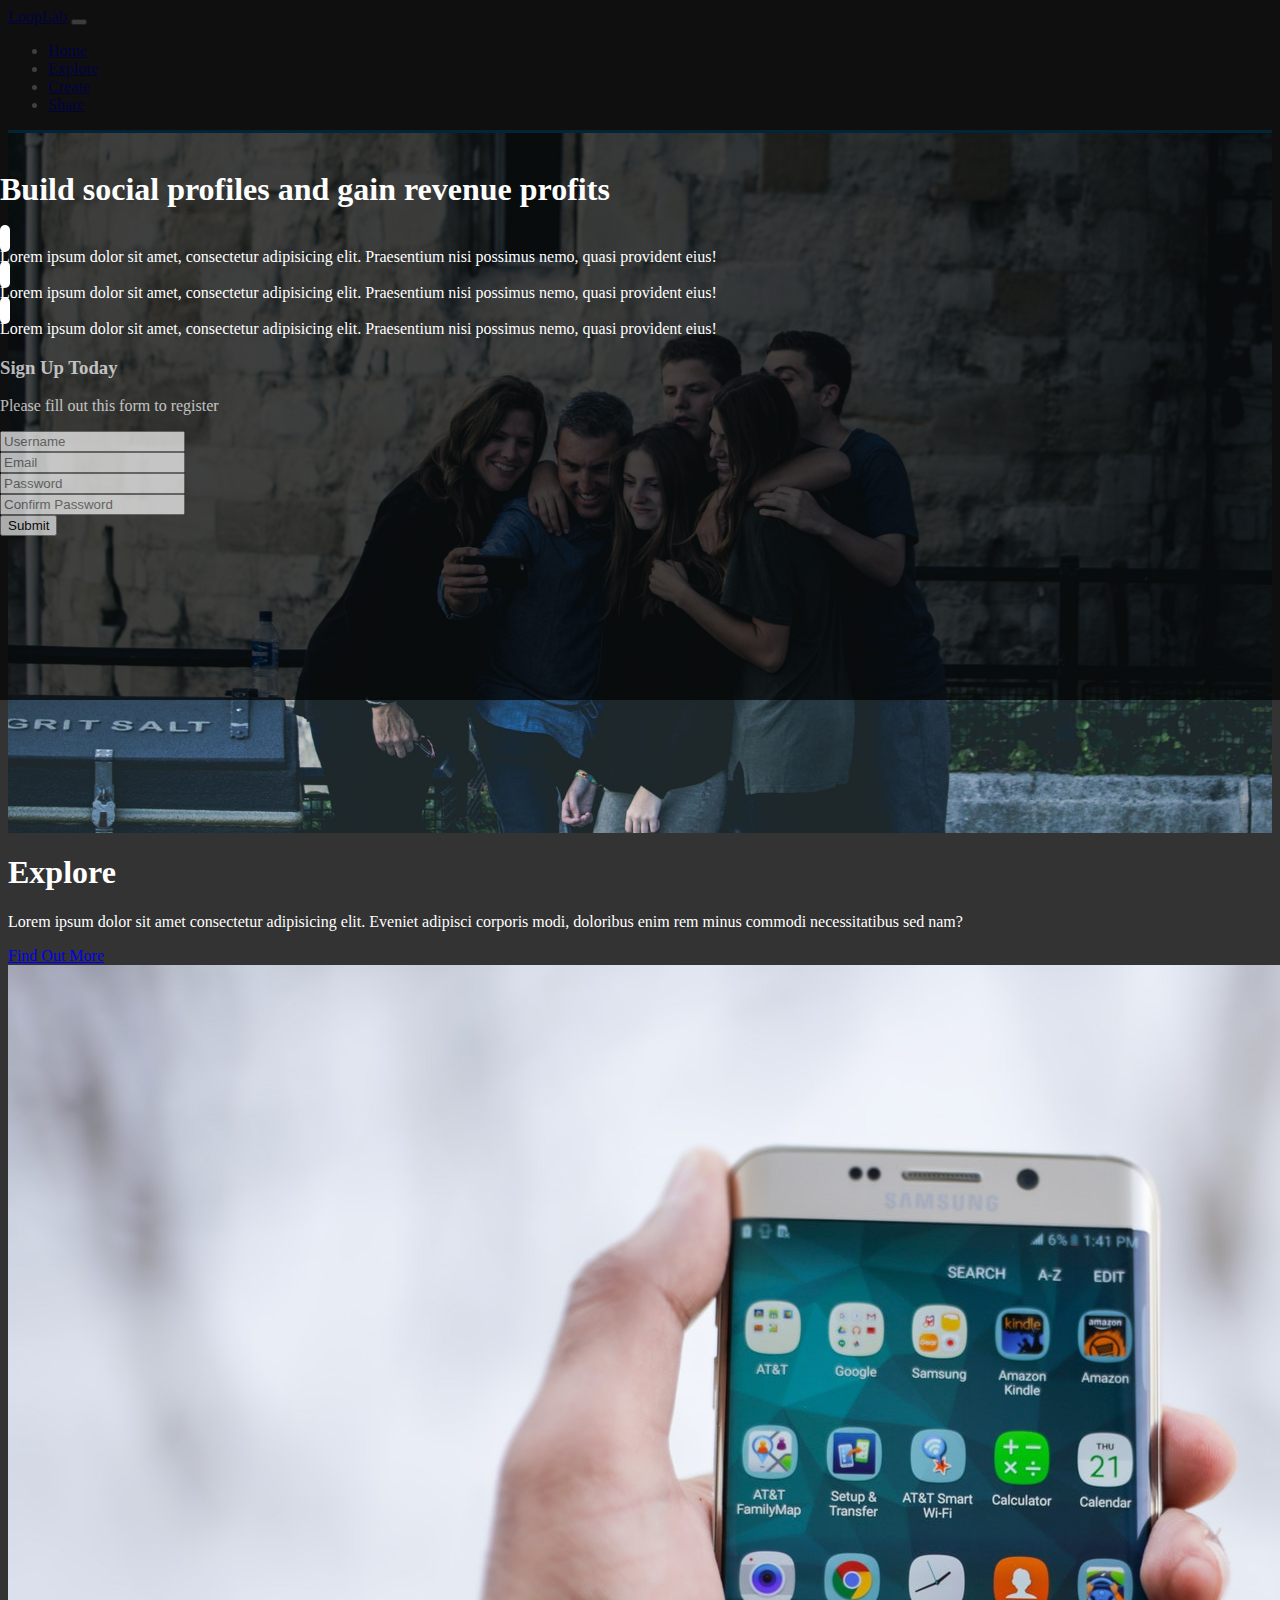
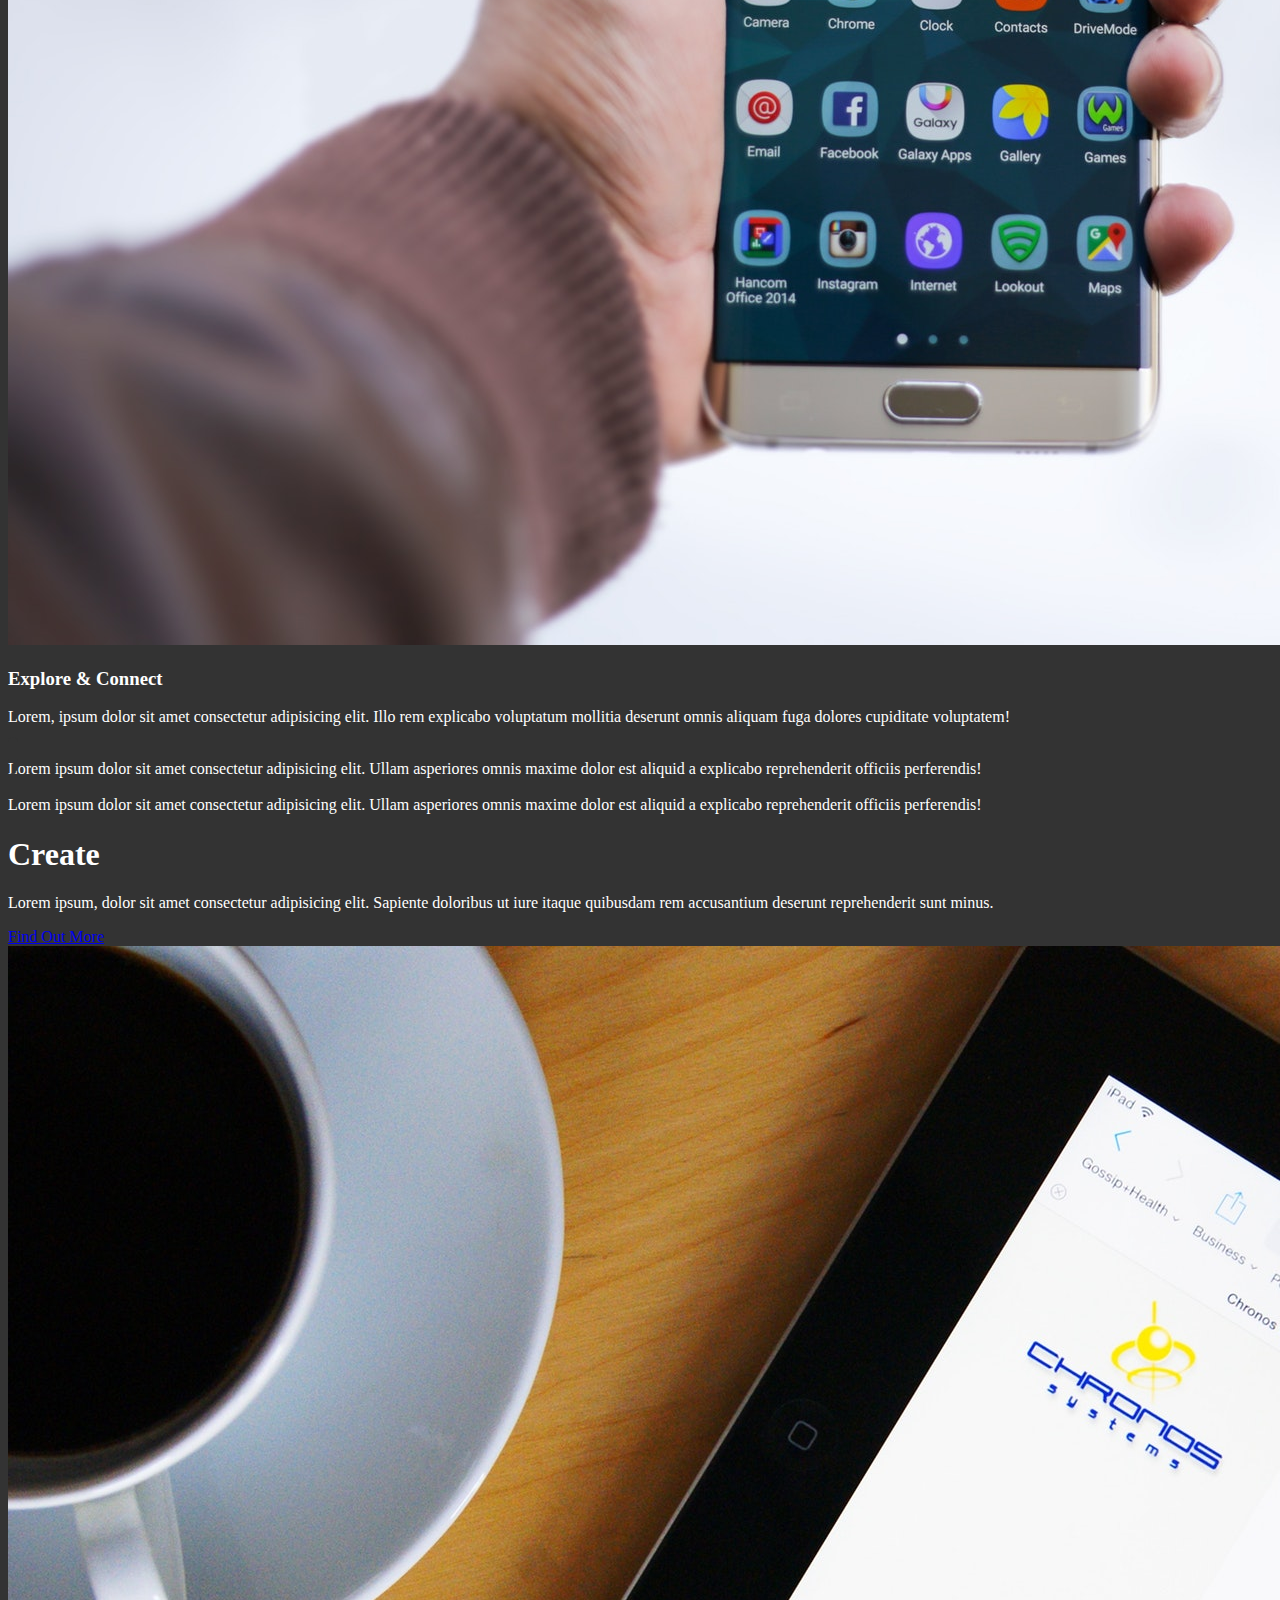
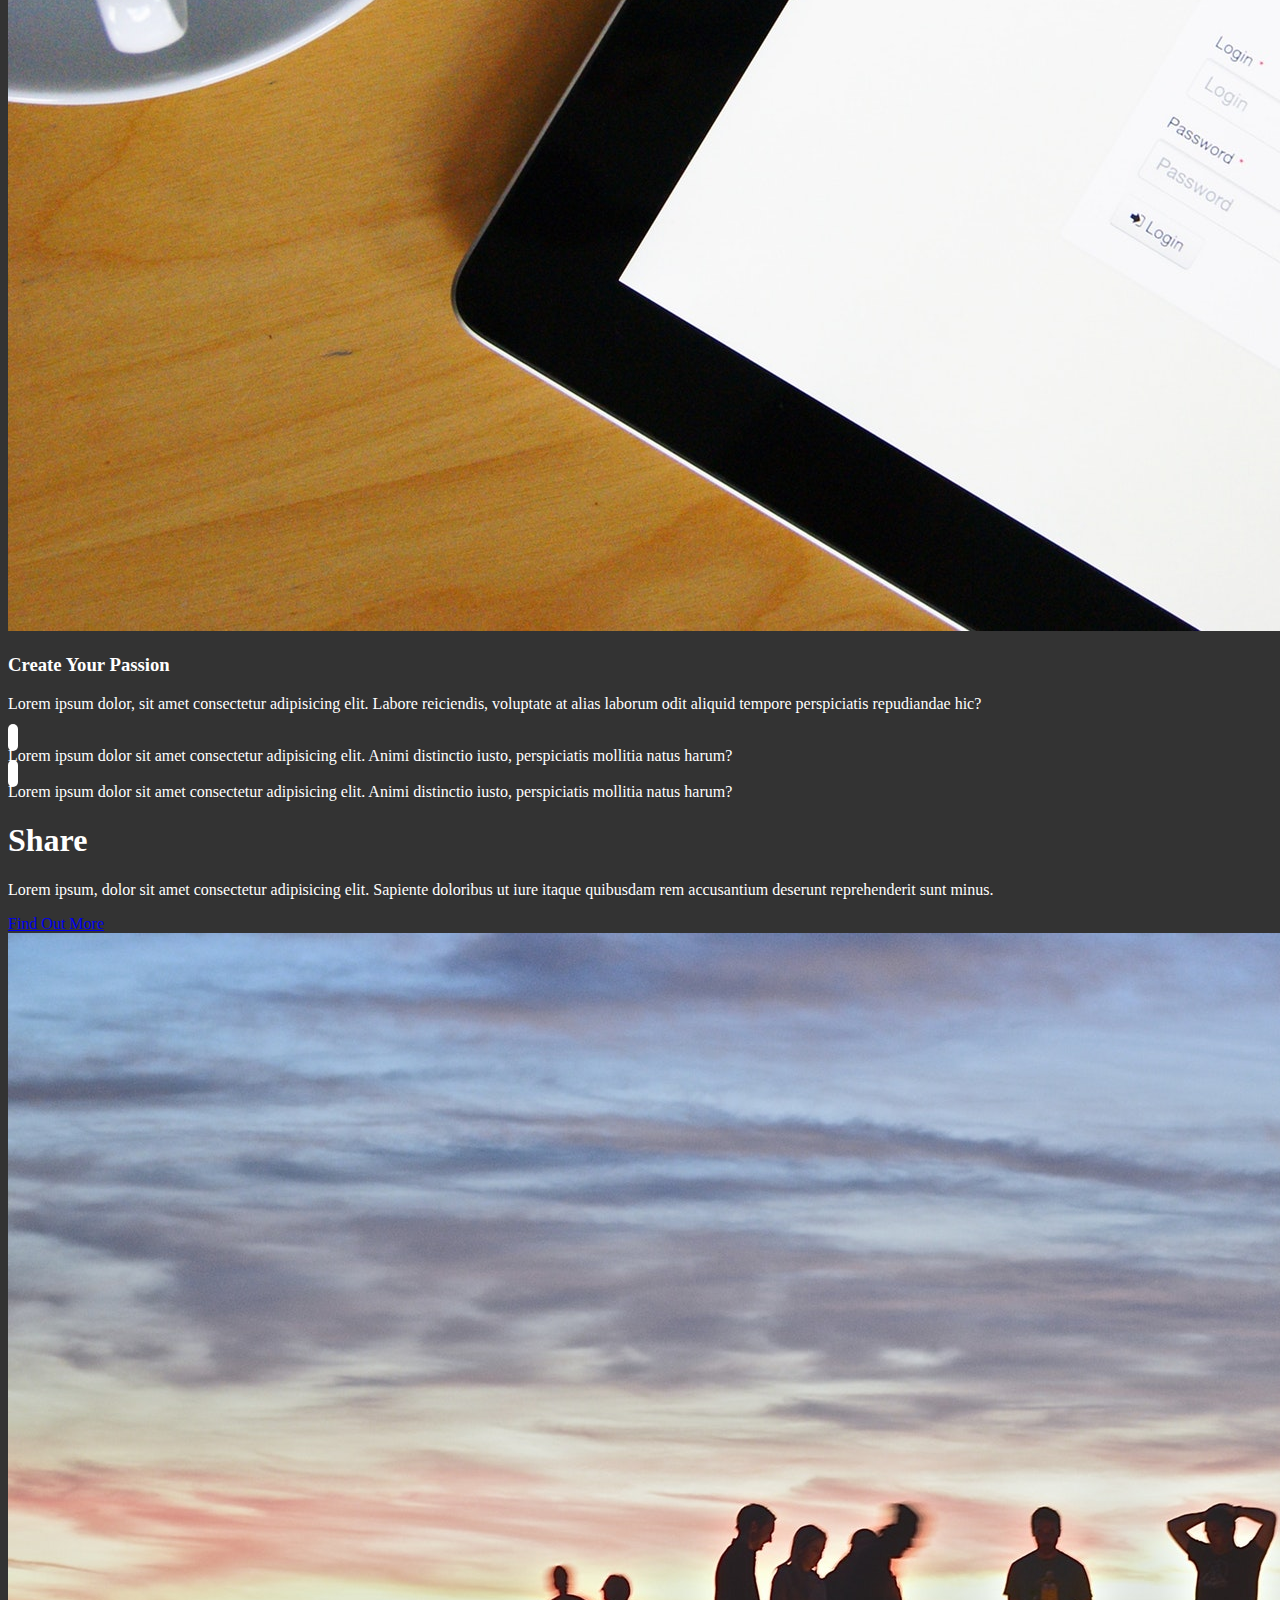
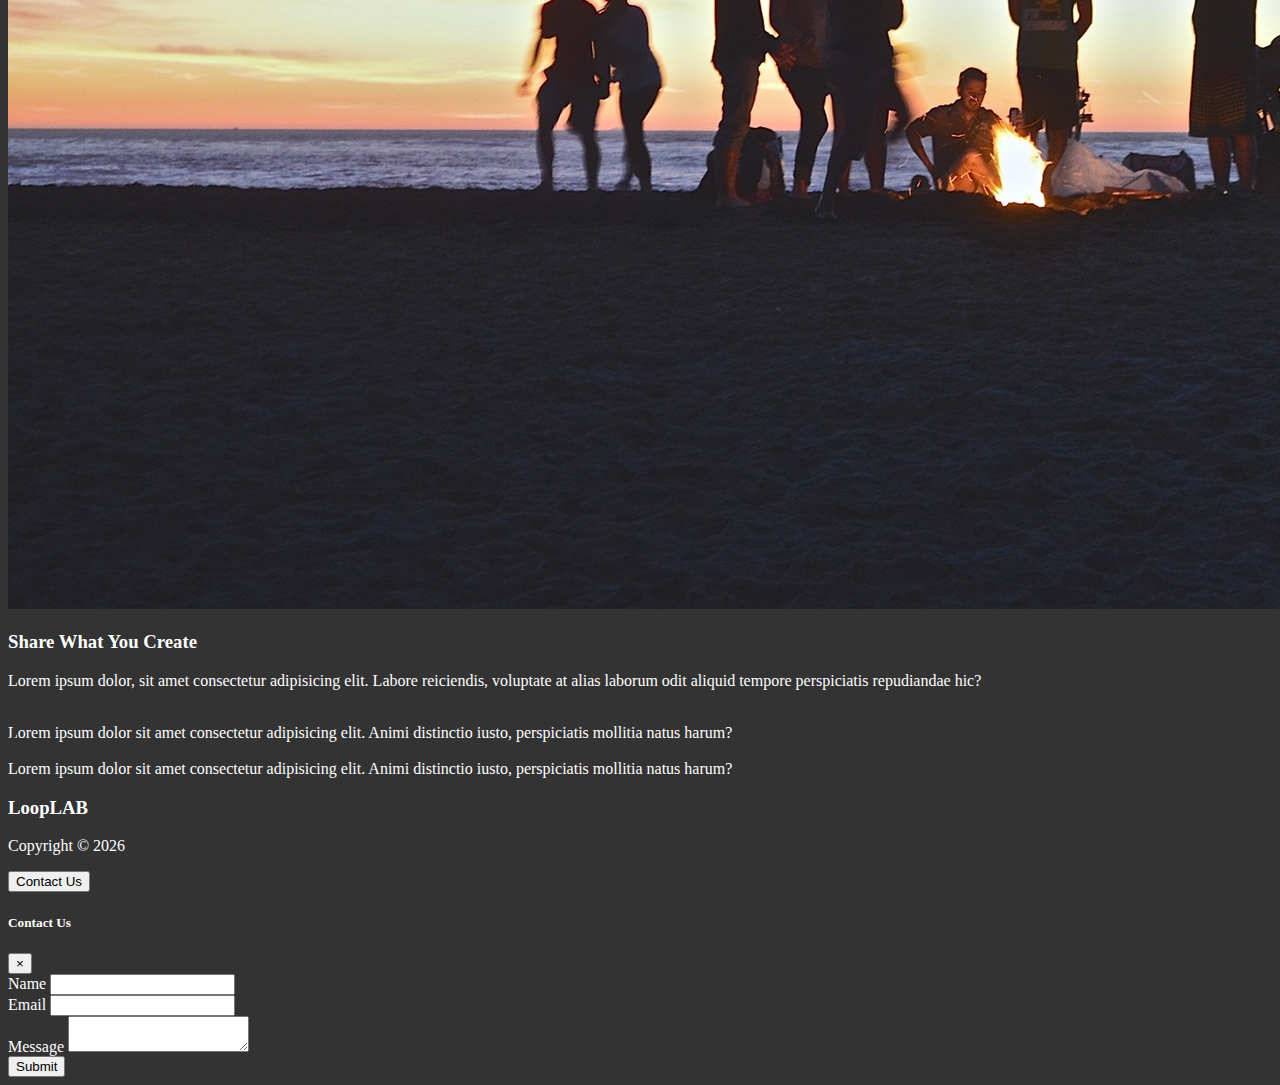
<file: loop_lab_social_theme/index.html>
<!DOCTYPE html>
<html lang="en">
<head>
    <meta charset="UTF-8">
    <meta name="viewport" content="width=device-width, initial-scale=1.0">

    <link rel="stylesheet" href="https://pro.fontawesome.com/releases/v5.10.0/css/all.css" integrity="sha384-AYmEC3Yw5cVb3ZcuHtOA93w35dYTsvhLPVnYs9eStHfGJvOvKxVfELGroGkvsg+p" crossorigin="anonymous"/>

    <link rel="stylesheet" href="https://cdn.jsdelivr.net/npm/bootstrap@4.5.3/dist/css/bootstrap.min.css" integrity="sha384-TX8t27EcRE3e/ihU7zmQxVncDAy5uIKz4rEkgIXeMed4M0jlfIDPvg6uqKI2xXr2" crossorigin="anonymous">
    <link rel="stylesheet" href="css/style.css">
    <title>Bootstrap Theme</title>
</head>

<body>

    <!-- START HERE -->
    <nav id="main-nav" class="navbar navbar-expand-sm bg-dark navbar-dark fixed-top">
        <div class="container">
            <a href="index.html" class="navbar-brand">LoopLab</a>
            <button class="navbar-toggler" data-toggle="collapse" data-target="#navbarCollapse">
                <span class="navbar-toggler-icon"></span>
            </button>
            <div class="collapse navbar-collapse" id="navbarCollapse">
                <ul class="navbar-nav ml-auto">
                    <li class="nav-item">
                        <a href="#home-section" class="nav-link">Home</a>
                    </li>
                    <li class="nav-item">
                        <a href="#explore-head-section" class="nav-link">Explore</a>
                    </li>
                    <li class="nav-item">
                        <a href="#create-head-section" class="nav-link">Create</a>
                    </li>
                    <li class="nav-item">
                        <a href="#share-head-section" class="nav-link">Share</a>
                    </li>
                </ul>
            </div>
        </div>
    </nav>

    <!-- HOME SECTION -->
    <header id="home-section">
        <div class="dark-overlay">
            <div class="home-inner container">
                <div class="row">
                    <div class="col-lg-8 d-none d-lg-block">

                        <h1 class="display-4">Build <strong> social profiles </strong>and gain revenue <strong>profits</strong>
                        </h1>

                        <div class="d-flex">
                            <div class="p-4 align-self-start">
                                <i class="fas fa-check fa-2x"></i>
                            </div>
                            <div class="p-4 align-self-end">
                                Lorem ipsum dolor sit amet, consectetur adipisicing elit. Praesentium nisi possimus nemo, quasi provident eius!
                            </div>
                        </div>

                        <div class="d-flex">
                            <div class="p-4 align-self-start">
                                <i class="fas fa-check fa-2x"></i>
                            </div>
                            <div class="p-4 align-self-end">
                                Lorem ipsum dolor sit amet, consectetur adipisicing elit. Praesentium nisi possimus nemo, quasi provident eius!
                            </div>
                        </div>

                        <div class="d-flex">
                            <div class="p-4 align-self-start">
                                <i class="fas fa-check fa-2x"></i>
                            </div>
                            <div class="p-4 align-self-end">
                                Lorem ipsum dolor sit amet, consectetur adipisicing elit. Praesentium nisi possimus nemo, quasi provident eius!
                            </div>
                        </div>


                    </div>
                    <div class="col-lg-4">
                        <div class="card bg-primary text-center card-form">
                            <div class="card-body">
                                <h3>Sign Up Today</h3>
                                <p>Please fill out this form to register</p>
                                <form>
                                    <div class="form-group">
                                        <input type="text" class="form-control form-control-lg" placeholder="Username">
                                    </div>
                                    <div class="form-group">
                                        <input type="email" class="form-control form-control-lg" placeholder="Email">
                                    </div>
                                    <div class="form-group">
                                        <input type="password" class="form-control form-control-lg" placeholder="Password">
                                    </div>
                                    <div class="form-group">
                                        <input type="password" class="form-control form-control-lg" placeholder="Confirm Password">
                                    </div>
                                    <input type="submit" value="Submit" class="btn btn-primary btn-outline-light btn-block">
                                </form>

                            </div>
                        </div>
                    </div>
                </div>
            </div>
        </div>
    </header>

    <!--Explore Head-->
    <section id="explore-head-section">
        <div class="container">
            <div class="row">
                <div class="col text-center py-5">
                    <h1 class="display-4">Explore</h1>
                    <p class="lead">Lorem ipsum dolor sit amet consectetur adipisicing elit. Eveniet adipisci corporis modi, doloribus enim rem minus commodi necessitatibus sed nam?</p>
                    <a href="#" class="btn btn-outline-secondary">Find Out More</a>
                </div>
            </div>

        </div>
    </section>

    <!--Explore Section-->
    <section id="explore-section" class="bg-light text-muted py-5">
        <div class="container">
            <div class="row">
                <div class="col-md-6">
                    <img src="img/explore-section1.jpg" alt="" class="img-fluid mb-3 rounded-circle">
                </div>
                <div class="col-md-6">
                    <h3>Explore & Connect</h3>
                    <p>Lorem, ipsum dolor sit amet consectetur adipisicing elit. Illo rem explicabo voluptatum mollitia deserunt omnis aliquam fuga dolores cupiditate voluptatem!</p>
                    <div class="d-flex">
                        <div class="p-4 align-self-start">
                            <i class="fas fa-check fa-2x">
                            </i>
                        </div>
                        <div class="p-4 align-self-end">
                            Lorem ipsum dolor sit amet consectetur adipisicing elit. Ullam asperiores omnis maxime dolor est aliquid a explicabo reprehenderit officiis perferendis!
                        </div>
                    </div>
                    <div class="d-flex">
                        <div class="p-4 align-self-start">
                            <i class="fas fa-check fa-2x">
                            </i>
                        </div>
                        <div class="p-4 align-self-end">
                            Lorem ipsum dolor sit amet consectetur adipisicing elit. Ullam asperiores omnis maxime dolor est aliquid a explicabo reprehenderit officiis perferendis!
                        </div>
                    </div>
                </div>
            </div>
        </div>
    </section>

      <!-- CREATE HEAD -->
  <section id="create-head-section" class="bg-primary">
    <div class="container">
      <div class="row">
        <div class="col text-center py-5">
          <h1 class="display-4">Create</h1>
          <p class="lead">Lorem ipsum, dolor sit amet consectetur adipisicing elit. Sapiente doloribus ut iure itaque quibusdam rem accusantium
            deserunt reprehenderit sunt minus.</p>
          <a href="#" class="btn btn-outline-light">Find Out More</a>
        </div>
      </div>
    </div>
  </section>

  <!-- CREATE SECTION -->
  <section id="create-section" class="py-5">
    <div class="container">
      <div class="row">
        <div class="col-md-6 order-2">
          <img src="img/create-section1.jpg" alt="" class="img-fluid mb-3 rounded-circle">
        </div>
        <div class="col-md-6 order-1">
          <h3>Create Your Passion</h3>
          <p>Lorem ipsum dolor, sit amet consectetur adipisicing elit. Labore reiciendis, voluptate at alias laborum odit aliquid
            tempore perspiciatis repudiandae hic?</p>
          <div class="d-flex">
            <div class="p-4 align-self-start">
              <i class="fas fa-check fa-2x"></i>
            </div>
            <div class="p-4 align-self-end">
              Lorem ipsum dolor sit amet consectetur adipisicing elit. Animi distinctio iusto, perspiciatis mollitia natus harum?
            </div>
          </div>

          <div class="d-flex">
            <div class="p-4 align-self-start">
              <i class="fas fa-check fa-2x"></i>
            </div>
            <div class="p-4 align-self-end">
              Lorem ipsum dolor sit amet consectetur adipisicing elit. Animi distinctio iusto, perspiciatis mollitia natus harum?
            </div>
          </div>
        </div>
      </div>
    </div>
  </section>

  <!-- SHARE HEAD -->
  <section id="share-head-section" class="bg-primary">
    <div class="container">
      <div class="row">
        <div class="col text-center py-5">
          <h1 class="display-4">Share</h1>
          <p class="lead">Lorem ipsum, dolor sit amet consectetur adipisicing elit. Sapiente doloribus ut iure itaque quibusdam rem accusantium
            deserunt reprehenderit sunt minus.</p>
          <a href="#" class="btn btn-outline-light">Find Out More</a>
        </div>
      </div>
    </div>
  </section>

  <!-- SHARE SECTION -->
  <section id="share-section" class="bg-light text-muted py-5">
    <div class="container">
      <div class="row">
        <div class="col-md-6">
          <img src="img/share-section1.jpg" alt="" class="img-fluid mb-3 rounded-circle">
        </div>
        <div class="col-md-6">
          <h3>Share What You Create</h3>
          <p>Lorem ipsum dolor, sit amet consectetur adipisicing elit. Labore reiciendis, voluptate at alias laborum odit aliquid
            tempore perspiciatis repudiandae hic?</p>
          <div class="d-flex">
            <div class="p-4 align-self-start">
              <i class="fas fa-check fa-2x"></i>
            </div>
            <div class="p-4 align-self-end">
              Lorem ipsum dolor sit amet consectetur adipisicing elit. Animi distinctio iusto, perspiciatis mollitia natus harum?
            </div>
          </div>

          <div class="d-flex">
            <div class="p-4 align-self-start">
              <i class="fas fa-check fa-2x"></i>
            </div>
            <div class="p-4 align-self-end">
              Lorem ipsum dolor sit amet consectetur adipisicing elit. Animi distinctio iusto, perspiciatis mollitia natus harum?
            </div>
          </div>
        </div>
      </div>
    </div>
  </section>

  <!--Footer Section-->
  <footer id="main-footer" class="bg-dark">
      <div class="container">
          <div class="row">
              <div class="col text-center py-4">
                  <h3>LoopLAB</h3>
                  <p>Copyright &copy; <span id="year"></span></p>
                  <button class="btn btn-primary" data-toggle="modal" data-target="#contactModal">Contact Us</button>
              </div>
          </div>
      </div>
  </footer>

  <div class="modal fade text-dark" id="contactModal">
      <div class="modal-dialog">
          <div class="modal-content">
              <div class="modal-header">
                  <h5 class="modal-title">Contact Us</h5>
                  <button class="close" data-dismiss="modal">
                      <span>&times;</span>
                  </button>
              </div>
              <div class="modal-body">
                  <form>
                      <div class="form-group">
                          <label for="name">Name</label>
                          <input type="text" class="form-control">
                      </div>
                      <div class="form-group">
                        <label for="email">Email</label>
                        <input type="email" class="form-control">
                    </div>
                    <div class="form-group">
                        <label for="message">Message</label>
                        <textarea class="form-control"></textarea>
                    </div>
                  </form>
              </div>
              <div class="modal-footer">
                  <button class="btn btn-primary btn-block">Submit</button>
              </div>
          </div>
      </div>
  </div>



<script src="http://code.jquery.com/jquery-3.5.1.min.js" integrity="sha256-9/aliU8dGd2tb6OSsuzixeV4y/faTqgFtohetphbbj0=" crossorigin="anonymous"></script>

<script src="https://cdn.jsdelivr.net/npm/popper.js@1.16.1/dist/umd/popper.min.js" integrity="sha384-9/reFTGAW83EW2RDu2S0VKaIzap3H66lZH81PoYlFhbGU+6BZp6G7niu735Sk7lN" crossorigin="anonymous"></script>

<script src="https://cdn.jsdelivr.net/npm/bootstrap@4.5.3/dist/js/bootstrap.min.js" integrity="sha384-w1Q4orYjBQndcko6MimVbzY0tgp4pWB4lZ7lr30WKz0vr/aWKhXdBNmNb5D92v7s" crossorigin="anonymous"></script>

<script>

    $('#year').text(new Date().getFullYear());
    // Init Scrollspy
    $('body').scrollspy({ target: '#main-nav' });

    // Smooth Scrolling
    $("#main-nav a").on('click', function (event) {
      if (this.hash !== "") {
        event.preventDefault();

        const hash = this.hash;

        $('html, body').animate({
          scrollTop: $(hash).offset().top
        }, 800, function () {

          window.location.hash = hash;
        });
      }
    });

</script>

</body>
</html>
</file>
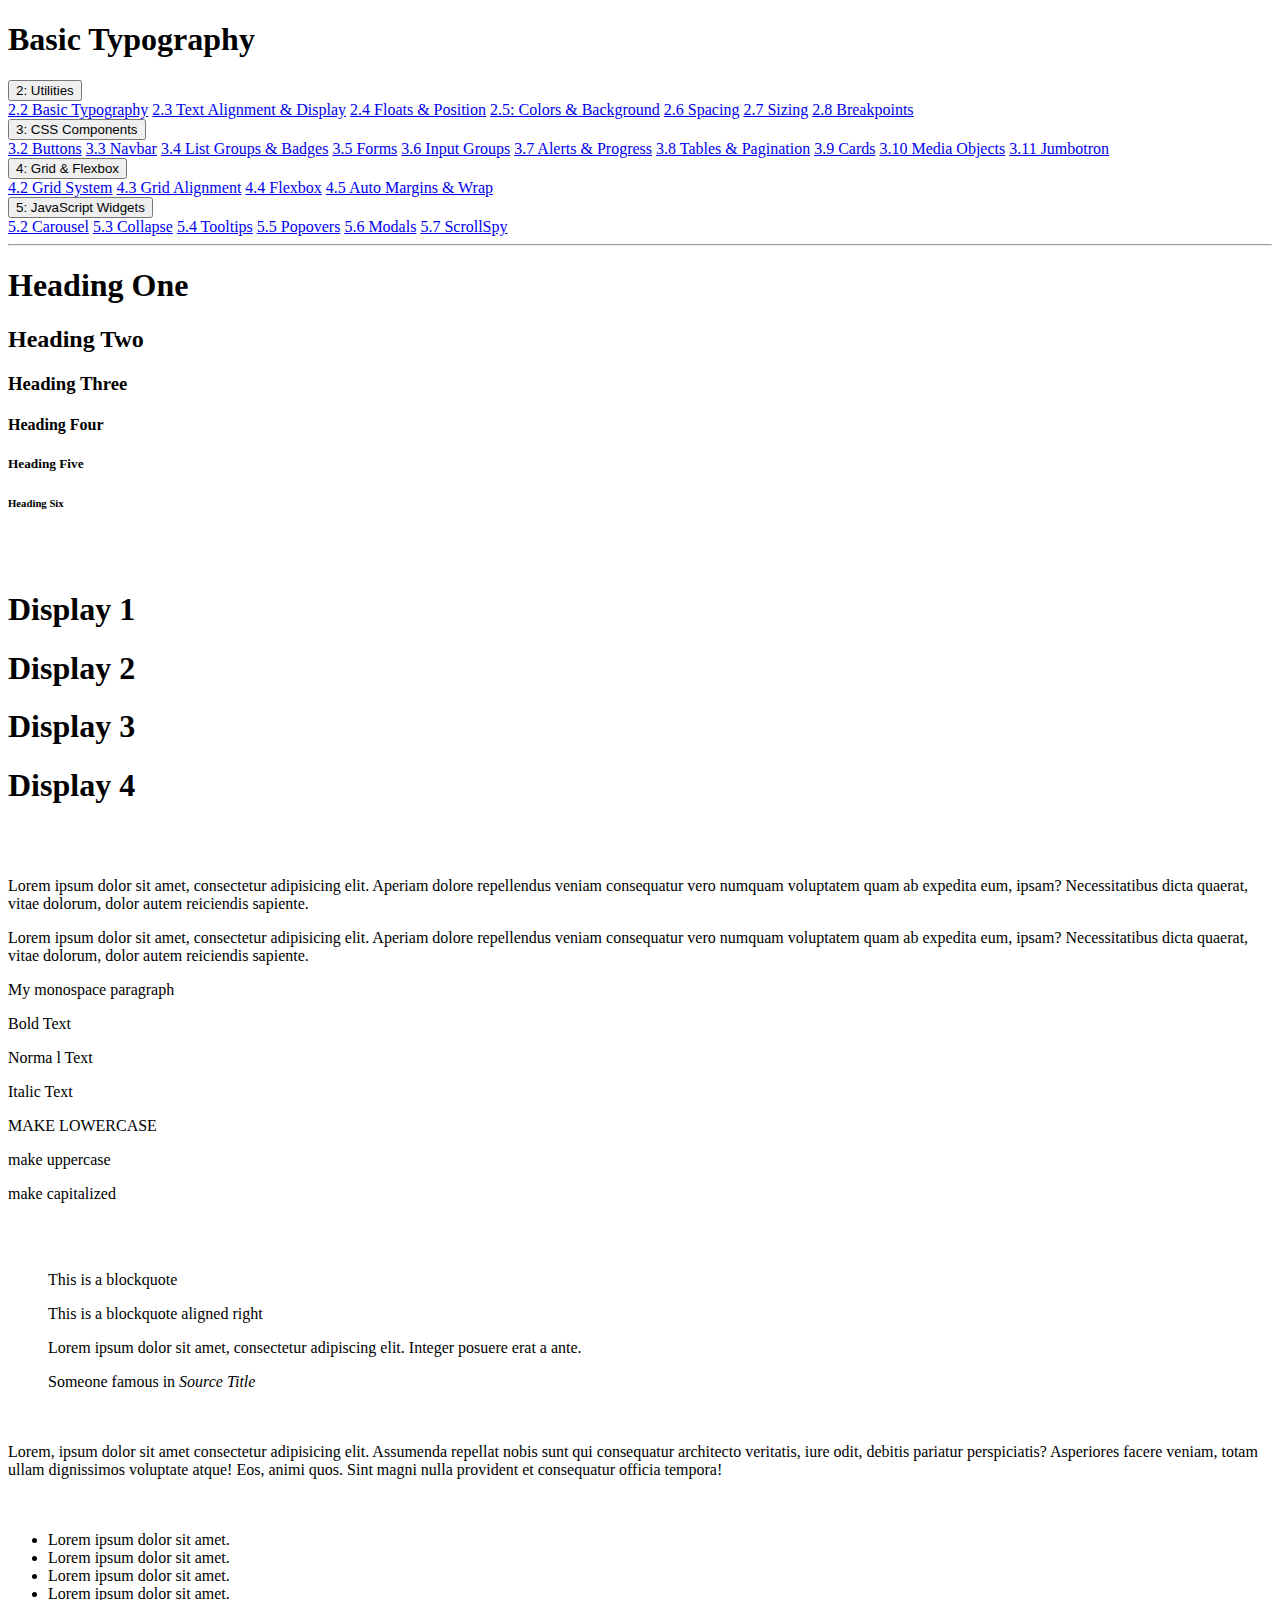
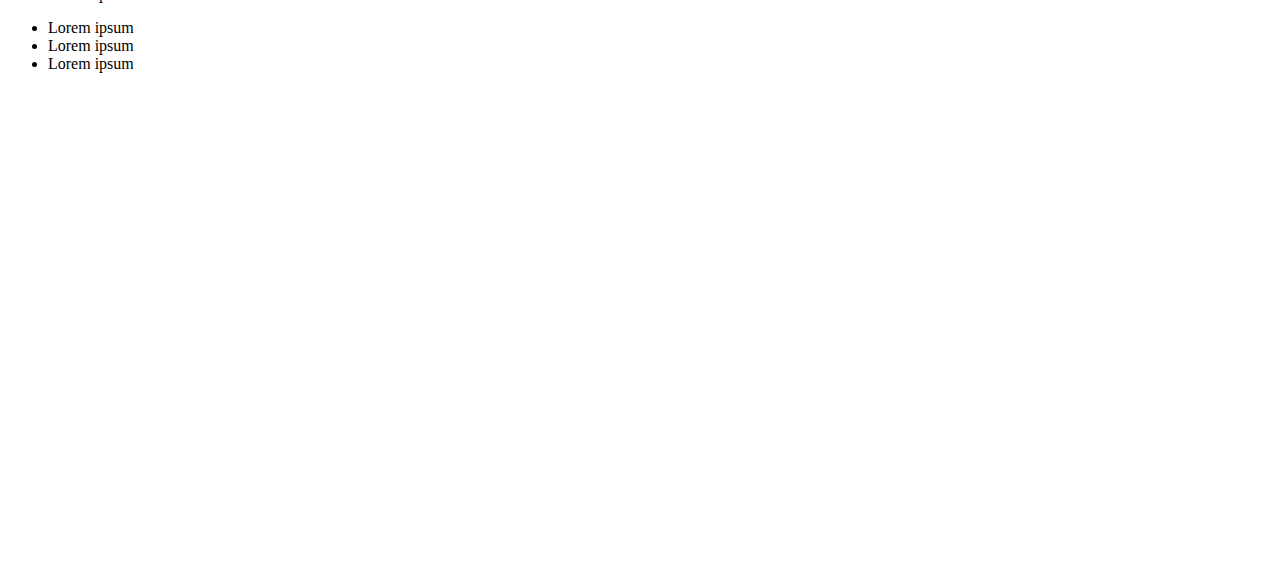
<file: bootstrap_sandbox/2_2_basic_typography.html>
<!DOCTYPE html>
<html lang="en">

<head>
  <meta charset="UTF-8">
  <meta name="viewport" content="width=device-width, initial-scale=1.0">
  <meta http-equiv="X-UA-Compatible" content="ie=edge">
  <link rel="stylesheet" href="https://stackpath.bootstrapcdn.com/bootstrap/4.1.1/css/bootstrap.min.css" integrity="sha384-WskhaSGFgHYWDcbwN70/dfYBj47jz9qbsMId/iRN3ewGhXQFZCSftd1LZCfmhktB"
    crossorigin="anonymous">

  <title>Bootstrap Sandbox</title>
</head>

<body>
  <header>
    <h1 class="display-3 text-center my-4">Basic Typography</h1>
    <div class="container">
      <div class="row">
        <div class="col-md-3">
          <div class="dropdown">
            <button class="btn btn-primary btn-block dropdown-toggle" type="button" data-toggle="dropdown">
              2: Utilities
            </button>
            <div class="dropdown-menu">
              <a class="dropdown-item" href="2_2_basic_typography.html">2.2 Basic Typography</a>
              <a class="dropdown-item" href="2_3_text_alignment_display.html">2.3 Text Alignment & Display</a>
              <a class="dropdown-item" href="2_4_floats_position.html">2.4 Floats & Position</a>
              <a class="dropdown-item" href="2_5_colors_background.html">2.5: Colors & Background</a>
              <a class="dropdown-item" href="2_6_spacing.html">2.6 Spacing</a>
              <a class="dropdown-item" href="2_7_sizing.html">2.7 Sizing</a>
              <a class="dropdown-item" href="2_8_breakpoints.html">2.8 Breakpoints</a>
            </div>
          </div>
        </div>
        <div class="col-md-3">
          <div class="dropdown">
            <button class="btn btn-success btn-block dropdown-toggle" type="button" data-toggle="dropdown">
              3: CSS Components
            </button>
            <div class="dropdown-menu">
              <a class="dropdown-item" href="3_2_buttons.html">3.2 Buttons</a>
              <a class="dropdown-item" href="3_3_navbar.html">3.3 Navbar</a>
              <a class="dropdown-item" href="3_4_list_groups_badges.html">3.4 List Groups & Badges</a>
              <a class="dropdown-item" href="3_5_forms.html">3.5 Forms</a>
              <a class="dropdown-item" href="3_6_input_groups.html">3.6 Input Groups</a>
              <a class="dropdown-item" href="3_7_alerts_progress.html">3.7 Alerts & Progress</a>
              <a class="dropdown-item" href="3_8_tables_pagination.html">3.8 Tables & Pagination</a>
              <a class="dropdown-item" href="3_9_cards.html">3.9 Cards</a>
              <a class="dropdown-item" href="3_10_media_object.html">3.10 Media Objects</a>
              <a class="dropdown-item" href="3_11_jumbotron.html">3.11 Jumbotron</a>
            </div>
          </div>
        </div>
        <div class="col-md-3">
          <div class="dropdown">
            <button class="btn btn-warning btn-block dropdown-toggle" type="button" data-toggle="dropdown">
              4: Grid & Flexbox
            </button>
            <div class="dropdown-menu">
              <a class="dropdown-item" href="4_2_grid_system.html">4.2 Grid System</a>
              <a class="dropdown-item" href="4_3_grid_alignment.html">4.3 Grid Alignment</a>
              <a class="dropdown-item" href="4_4_flexbox.html">4.4 Flexbox</a>
              <a class="dropdown-item" href="4_5_auto_margins_wrapping_order.html">4.5 Auto Margins & Wrap</a>
            </div>
          </div>
        </div>
        <div class="col-md-3">
          <div class="dropdown">
            <button class="btn btn-danger btn-block dropdown-toggle" type="button" data-toggle="dropdown">
              5: JavaScript Widgets
            </button>
            <div class="dropdown-menu">
              <a class="dropdown-item" href="5_2_carousel.html">5.2 Carousel</a>
              <a class="dropdown-item" href="5_3_collapse.html">5.3 Collapse</a>
              <a class="dropdown-item" href="5_4_tooltips.html">5.4 Tooltips</a>
              <a class="dropdown-item" href="5_5_popovers.html">5.5 Popovers</a>
              <a class="dropdown-item" href="5_6_modals.html">5.6 Modals</a>
              <a class="dropdown-item" href="5_7_scrollspy.html">5.7 ScrollSpy</a>
            </div>
          </div>
        </div>
      </div>
    </div>
    <hr>
  </header>

  <div class="container">
    <!--####################START HERE######################-->

    <!-- HEADINGS -->
    <h1>Heading One</h1>
    <h2>Heading Two</h2>
    <h3>Heading Three</h3>
    <h4>Heading Four</h4>
    <h5>Heading Five</h5>
    <h6>Heading Six</h6>

    <br>
    <br>


    <!-- DISPLAY CLASSES -->
    <h1 class="display-1">Display 1</h1>
    <h1 class="display-2">Display 2</h1>
    <h1 class="display-3">Display 3</h1>
    <h1 class="display-4">Display 4</h1>

    <br>
    <br>

    <!-- PARAGRAPHS -->
    <p>Lorem ipsum dolor sit amet, consectetur adipisicing elit. Aperiam dolore repellendus veniam consequatur vero numquam
      voluptatem quam ab expedita eum, ipsam? Necessitatibus dicta quaerat, vitae dolorum, dolor autem reiciendis sapiente.</p>

    <!-- LEAD -->
    <p class="lead">Lorem ipsum dolor sit amet, consectetur adipisicing elit. Aperiam dolore repellendus veniam consequatur vero numquam
      voluptatem quam ab expedita eum, ipsam? Necessitatibus dicta quaerat, vitae dolorum, dolor autem reiciendis sapiente.</p>

    <!-- MONOSPACE PARAGRAPH -->
    <p class="text-monospace">My monospace paragraph</p>

    <!-- STYLE CLASSES -->
    <p class="font-weight-bold">Bold Text</p>
    <p class="font-weight-normal">Norma l Text</p>
    <p class="font-italic">Italic Text</p>

    <!-- TEXT TRANSFORMS -->
    <p class="text-lowercase">MAKE LOWERCASE</p>
    <p class="text-uppercase">make uppercase</p>
    <p class="text-capitalize">make capitalized</p>

    <br>
    <br>

    <!-- BLOCKQUOTES -->
    <blockquote class="blockquote">
      <p>This is a blockquote</p>
    </blockquote>

    <!-- BLOCKQUOTE RIGHT ALIGNED -->
    <blockquote class="blockquote text-right">
      <p>This is a blockquote aligned right</p>
    </blockquote>

    <!-- BLOCKQUOTE WITH FOOTER -->
    <blockquote class="blockquote text-right">
      <p>Lorem ipsum dolor sit amet, consectetur adipiscing elit. Integer posuere erat a ante.</p>
      <footer class="blockquote-footer">Someone famous in
        <cite title="Source Title">Source Title</cite>
      </footer>
    </blockquote>

    <br>
    <br>

    <!-- TEXT TRUNCATE -->
    <div class="text-truncate">
      Lorem, ipsum dolor sit amet consectetur adipisicing elit. Assumenda repellat nobis sunt qui consequatur architecto veritatis,
      iure odit, debitis pariatur perspiciatis? Asperiores facere veniam, totam ullam dignissimos voluptate atque! Eos, animi
      quos. Sint magni nulla provident et consequatur officia tempora!
    </div>

    <br>
    <br>

    <!-- LISTS -->
    <ul class="list-unstyled">
      <li>Lorem ipsum dolor sit amet.</li>
      <li>Lorem ipsum dolor sit amet.</li>
      <li>Lorem ipsum dolor sit amet.</li>
      <li>Lorem ipsum dolor sit amet.</li>
    </ul>

    <!-- INLINE LIST -->
    <ul class="list-inline">
      <li class="list-inline-item">Lorem ipsum</li>
      <li class="list-inline-item">Lorem ipsum </li>
      <li class="list-inline-item">Lorem ipsum </li>
    </ul>
  </div>

  <div style="margin-top:500px;"></div>

  <script src="https://code.jquery.com/jquery-3.3.1.slim.min.js" integrity="sha384-q8i/X+965DzO0rT7abK41JStQIAqVgRVzpbzo5smXKp4YfRvH+8abtTE1Pi6jizo"
    crossorigin="anonymous"></script>
  <script src="https://cdnjs.cloudflare.com/ajax/libs/popper.js/1.14.3/umd/popper.min.js" integrity="sha384-ZMP7rVo3mIykV+2+9J3UJ46jBk0WLaUAdn689aCwoqbBJiSnjAK/l8WvCWPIPm49"
    crossorigin="anonymous"></script>
  <script src="https://stackpath.bootstrapcdn.com/bootstrap/4.1.1/js/bootstrap.min.js" integrity="sha384-smHYKdLADwkXOn1EmN1qk/HfnUcbVRZyYmZ4qpPea6sjB/pTJ0euyQp0Mk8ck+5T"
    crossorigin="anonymous"></script>
</body>

</html>
</file>
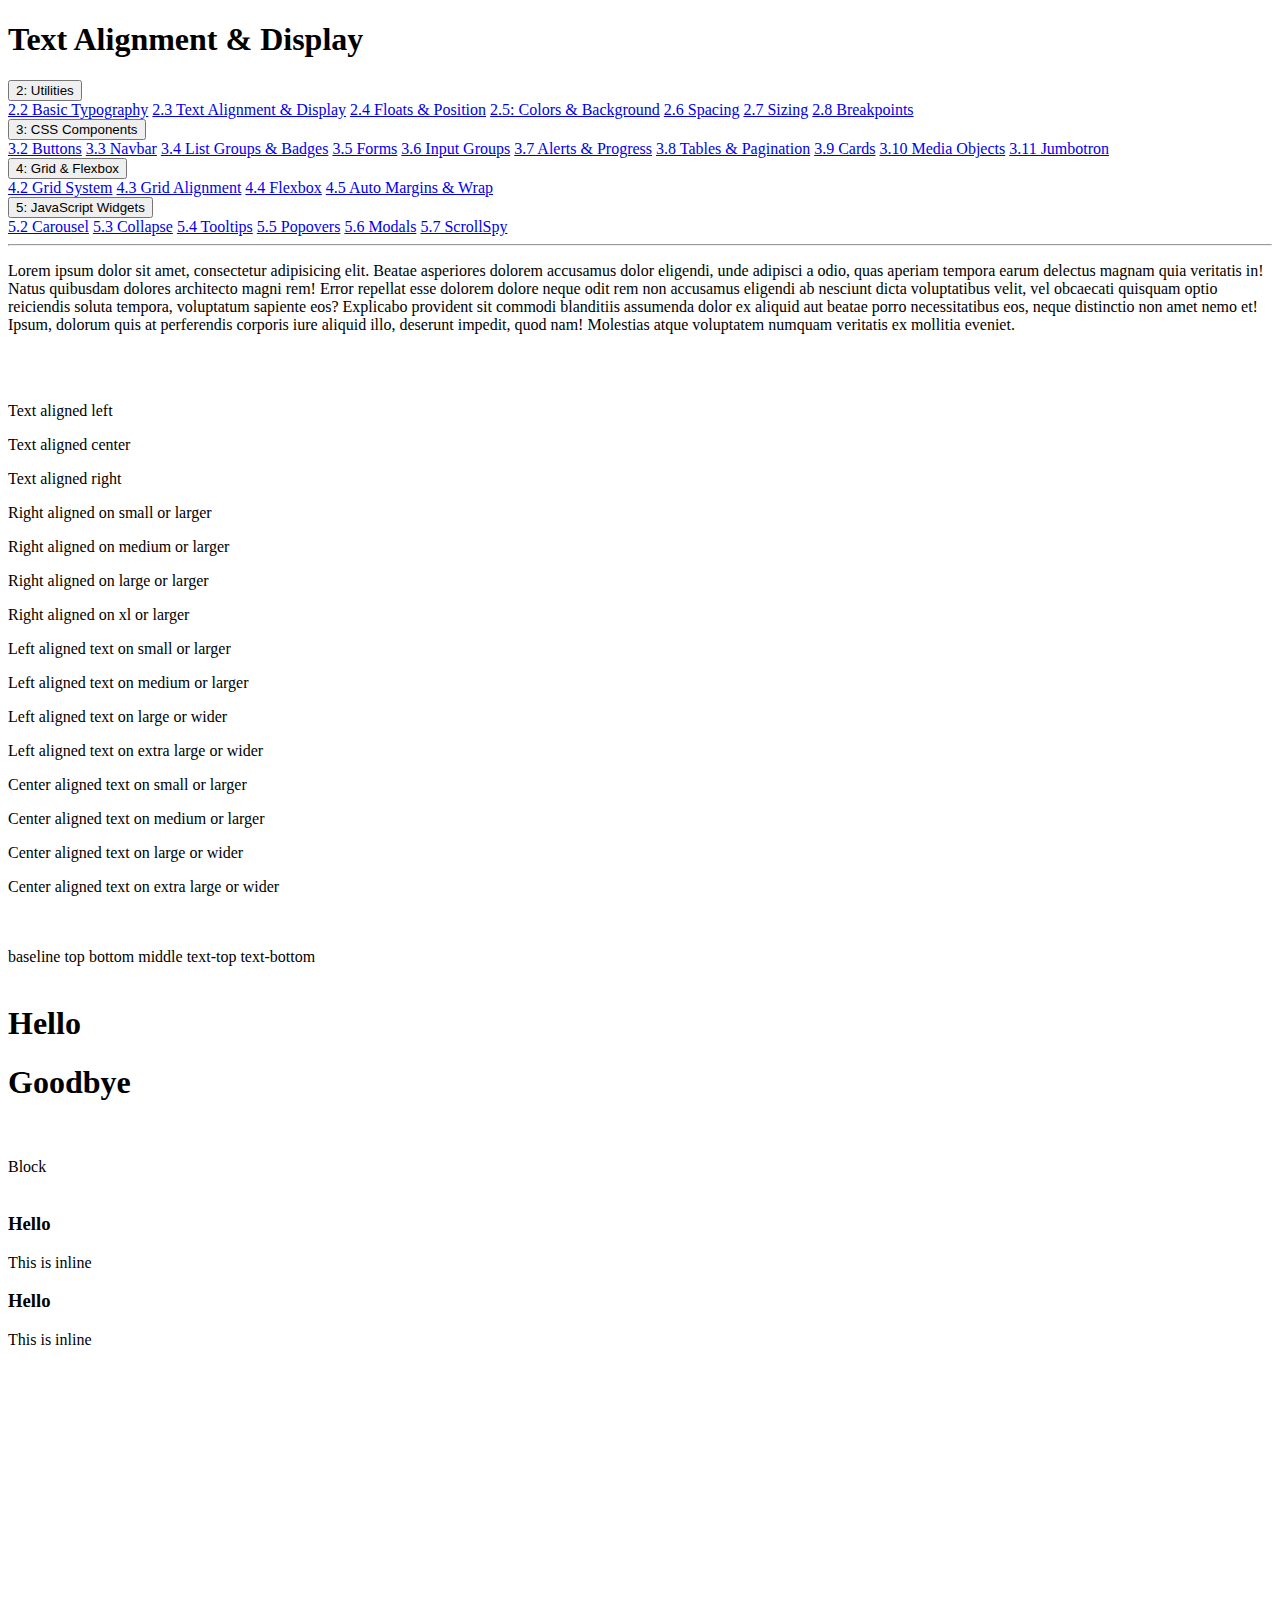
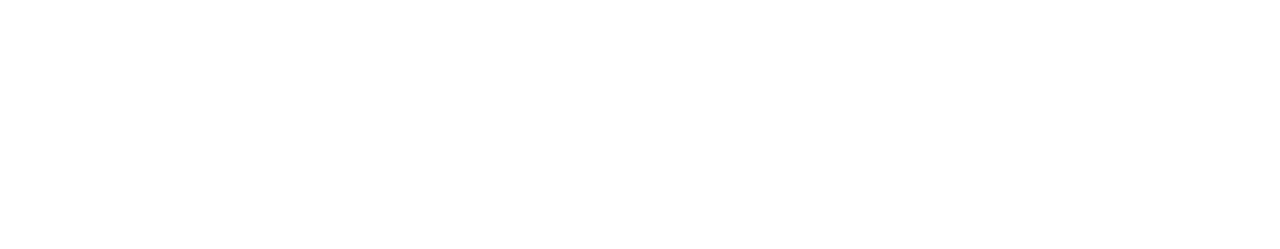
<file: bootstrap_sandbox/2_3_text_alignment_display.html>
<!DOCTYPE html>
<html lang="en">

<head>
  <meta charset="UTF-8">
  <meta name="viewport" content="width=device-width, initial-scale=1.0">
  <meta http-equiv="X-UA-Compatible" content="ie=edge">
  <link rel="stylesheet" href="https://stackpath.bootstrapcdn.com/bootstrap/4.1.1/css/bootstrap.min.css" integrity="sha384-WskhaSGFgHYWDcbwN70/dfYBj47jz9qbsMId/iRN3ewGhXQFZCSftd1LZCfmhktB"
    crossorigin="anonymous">

  <title>Bootstrap Sandbox</title>
</head>

<body>
  <header>
    <h1 class="display-3 text-center my-4">Text Alignment & Display</h1>
    <div class="container">
      <div class="row">
        <div class="col-md-3">
          <div class="dropdown">
            <button class="btn btn-primary btn-block dropdown-toggle" type="button" data-toggle="dropdown">
              2: Utilities
            </button>
            <div class="dropdown-menu">
              <a class="dropdown-item" href="2_2_basic_typography.html">2.2 Basic Typography</a>
              <a class="dropdown-item" href="2_3_text_alignment_display.html">2.3 Text Alignment & Display</a>
              <a class="dropdown-item" href="2_4_floats_position.html">2.4 Floats & Position</a>
              <a class="dropdown-item" href="2_5_colors_background.html">2.5: Colors & Background</a>
              <a class="dropdown-item" href="2_6_spacing.html">2.6 Spacing</a>
              <a class="dropdown-item" href="2_7_sizing.html">2.7 Sizing</a>
              <a class="dropdown-item" href="2_8_breakpoints.html">2.8 Breakpoints</a>
            </div>
          </div>
        </div>
        <div class="col-md-3">
          <div class="dropdown">
            <button class="btn btn-success btn-block dropdown-toggle" type="button" data-toggle="dropdown">
              3: CSS Components
            </button>
            <div class="dropdown-menu">
              <a class="dropdown-item" href="3_2_buttons.html">3.2 Buttons</a>
              <a class="dropdown-item" href="3_3_navbar.html">3.3 Navbar</a>
              <a class="dropdown-item" href="3_4_list_groups_badges.html">3.4 List Groups & Badges</a>
              <a class="dropdown-item" href="3_5_forms.html">3.5 Forms</a>
              <a class="dropdown-item" href="3_6_input_groups.html">3.6 Input Groups</a>
              <a class="dropdown-item" href="3_7_alerts_progress.html">3.7 Alerts & Progress</a>
              <a class="dropdown-item" href="3_8_tables_pagination.html">3.8 Tables & Pagination</a>
              <a class="dropdown-item" href="3_9_cards.html">3.9 Cards</a>
              <a class="dropdown-item" href="3_10_media_object.html">3.10 Media Objects</a>
              <a class="dropdown-item" href="3_11_jumbotron.html">3.11 Jumbotron</a>
            </div>
          </div>
        </div>
        <div class="col-md-3">
          <div class="dropdown">
            <button class="btn btn-warning btn-block dropdown-toggle" type="button" data-toggle="dropdown">
              4: Grid & Flexbox
            </button>
            <div class="dropdown-menu">
              <a class="dropdown-item" href="4_2_grid_system.html">4.2 Grid System</a>
              <a class="dropdown-item" href="4_3_grid_alignment.html">4.3 Grid Alignment</a>
              <a class="dropdown-item" href="4_4_flexbox.html">4.4 Flexbox</a>
              <a class="dropdown-item" href="4_5_auto_margins_wrapping_order.html">4.5 Auto Margins & Wrap</a>
            </div>
          </div>
        </div>
        <div class="col-md-3">
          <div class="dropdown">
            <button class="btn btn-danger btn-block dropdown-toggle" type="button" data-toggle="dropdown">
              5: JavaScript Widgets
            </button>
            <div class="dropdown-menu">
              <a class="dropdown-item" href="5_2_carousel.html">5.2 Carousel</a>
              <a class="dropdown-item" href="5_3_collapse.html">5.3 Collapse</a>
              <a class="dropdown-item" href="5_4_tooltips.html">5.4 Tooltips</a>
              <a class="dropdown-item" href="5_5_popovers.html">5.5 Popovers</a>
              <a class="dropdown-item" href="5_6_modals.html">5.6 Modals</a>
              <a class="dropdown-item" href="5_7_scrollspy.html">5.7 ScrollSpy</a>
            </div>
          </div>
        </div>
      </div>
    </div>
    <hr>
  </header>

  <div class="container">
    <!--#####################START HERE######################-->

    <!-- JUSTIFY -->
    <p>Lorem ipsum dolor sit amet, consectetur adipisicing elit. Beatae asperiores dolorem accusamus dolor eligendi, unde adipisci
      a odio, quas aperiam tempora earum delectus magnam quia veritatis in! Natus quibusdam dolores architecto magni rem!
      Error repellat esse dolorem dolore neque odit rem non accusamus eligendi ab nesciunt dicta voluptatibus velit, vel
      obcaecati quisquam optio reiciendis soluta tempora, voluptatum sapiente eos? Explicabo provident sit commodi blanditiis
      assumenda dolor ex aliquid aut beatae porro necessitatibus eos, neque distinctio non amet nemo et! Ipsum, dolorum quis
      at perferendis corporis iure aliquid illo, deserunt impedit, quod nam! Molestias atque voluptatem numquam veritatis
      ex mollitia eveniet.</p>

    <br>
    <br>

    <!-- ALIGNMENT -->
    <p>Text aligned left</p>
    <p>Text aligned center</p>
    <p>Text aligned right</p>

    <!-- RESPONSIVE ALIGN -->
    <p>Right aligned on small or larger</p>
    <p>Right aligned on medium or larger</p>
    <p>Right aligned on large or larger</p>
    <p>Right aligned on xl or larger</p>

    <p>Left aligned text on small or larger</p>
    <p>Left aligned text on medium or larger</p>
    <p>Left aligned text on large or wider</p>
    <p>Left aligned text on extra large or wider</p>

    <p>Center aligned text on small or larger</p>
    <p>Center aligned text on medium or larger</p>
    <p>Center aligned text on large or wider</p>
    <p>Center aligned text on extra large or wider</p>

    <br>
    <br>

    <!-- VERTICAL ALIGNMENT -->
    <span>baseline</span>
    <span>top</span>
    <span>bottom</span>
    <span>middle</span>
    <span>text-top</span>
    <span>text-bottom</span>

    <br>
    <br>

    <!-- TURN BLOCK TO INLINE -->
    <h1>Hello</h1>
    <h1>Goodbye</h1>

    <br>
    <br>

    <!-- TURN INLINE TO BLOCK -->
    <span>Block</span>

    <br>
    <br>

    <!-- INLINE BLOCK -->
    <div>
      <h3>Hello</h3>
      This is inline
    </div>
    <div>
      <h3>Hello</h3>
      This is inline
    </div>
  </div>

  <div style="margin-top:500px;"></div>

  <script src="https://code.jquery.com/jquery-3.3.1.slim.min.js" integrity="sha384-q8i/X+965DzO0rT7abK41JStQIAqVgRVzpbzo5smXKp4YfRvH+8abtTE1Pi6jizo"
    crossorigin="anonymous"></script>
  <script src="https://cdnjs.cloudflare.com/ajax/libs/popper.js/1.14.3/umd/popper.min.js" integrity="sha384-ZMP7rVo3mIykV+2+9J3UJ46jBk0WLaUAdn689aCwoqbBJiSnjAK/l8WvCWPIPm49"
    crossorigin="anonymous"></script>
  <script src="https://stackpath.bootstrapcdn.com/bootstrap/4.1.1/js/bootstrap.min.js" integrity="sha384-smHYKdLADwkXOn1EmN1qk/HfnUcbVRZyYmZ4qpPea6sjB/pTJ0euyQp0Mk8ck+5T"
    crossorigin="anonymous"></script>
</body>

</html>
</file>
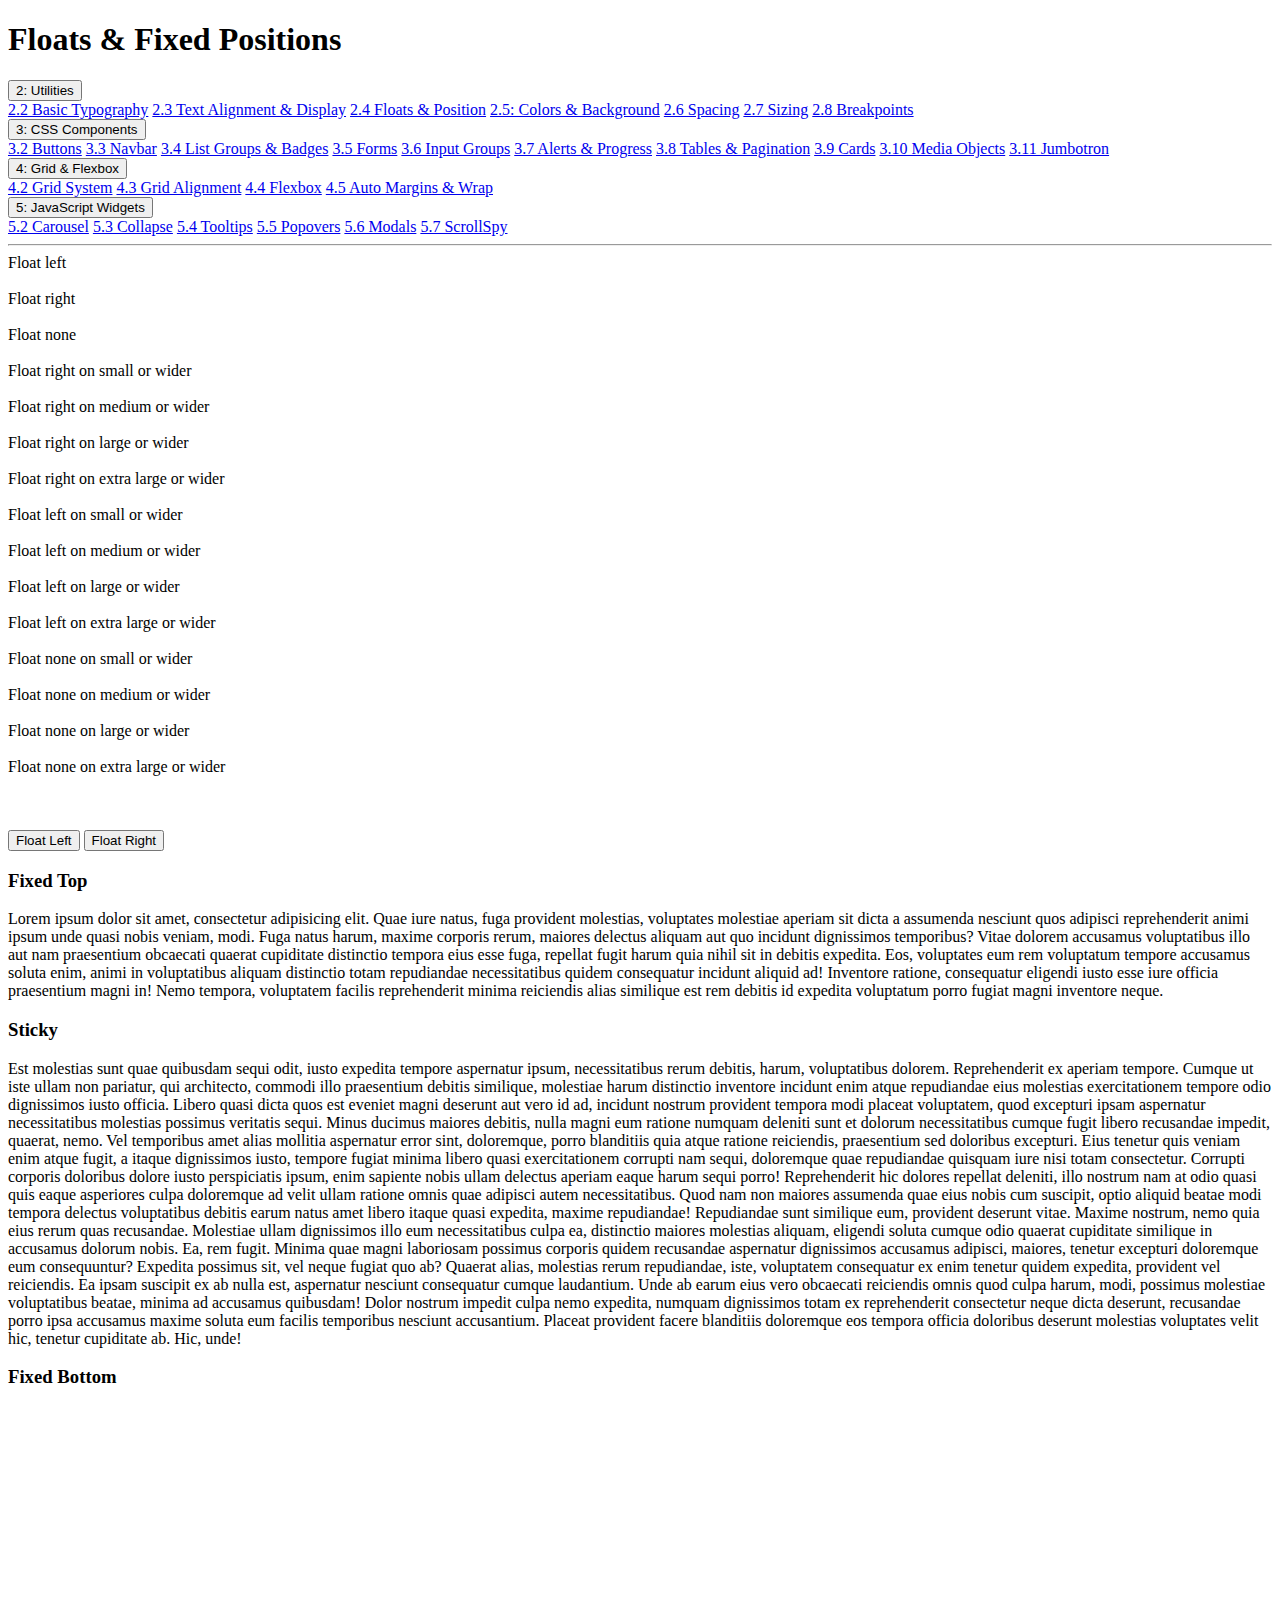
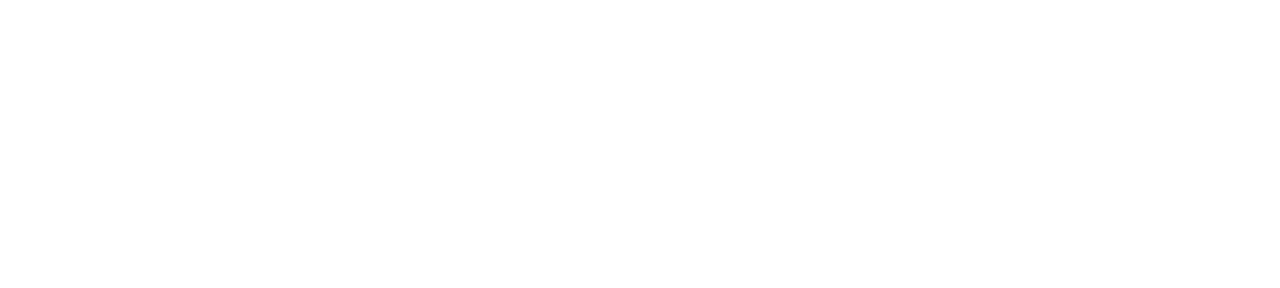
<file: bootstrap_sandbox/2_4_floats_position.html>
<!DOCTYPE html>
<html lang="en">

<head>
    <meta charset="UTF-8">
    <meta name="viewport" content="width=device-width, initial-scale=1.0">
    <meta http-equiv="X-UA-Compatible" content="ie=edge">
    <link rel="stylesheet" href="https://stackpath.bootstrapcdn.com/bootstrap/4.1.1/css/bootstrap.min.css" integrity="sha384-WskhaSGFgHYWDcbwN70/dfYBj47jz9qbsMId/iRN3ewGhXQFZCSftd1LZCfmhktB"
        crossorigin="anonymous">

    <title>Bootstrap Sandbox</title>
</head>

<body>
    <header>
        <h1 class="display-3 text-center my-4">Floats & Fixed Positions</h1>
        <div class="container">
            <div class="row">
                <div class="col-md-3">
                    <div class="dropdown">
                        <button class="btn btn-primary btn-block dropdown-toggle" type="button" data-toggle="dropdown">
                            2: Utilities
                        </button>
                        <div class="dropdown-menu">
                            <a class="dropdown-item" href="2_2_basic_typography.html">2.2 Basic Typography</a>
                            <a class="dropdown-item" href="2_3_text_alignment_display.html">2.3 Text Alignment & Display</a>
                            <a class="dropdown-item" href="2_4_floats_position.html">2.4 Floats & Position</a>
                            <a class="dropdown-item" href="2_5_colors_background.html">2.5: Colors & Background</a>
                            <a class="dropdown-item" href="2_6_spacing.html">2.6 Spacing</a>
                            <a class="dropdown-item" href="2_7_sizing.html">2.7 Sizing</a>
                            <a class="dropdown-item" href="2_8_breakpoints.html">2.8 Breakpoints</a>
                        </div>
                    </div>
                </div>
                <div class="col-md-3">
                    <div class="dropdown">
                        <button class="btn btn-success btn-block dropdown-toggle" type="button" data-toggle="dropdown">
                            3: CSS Components
                        </button>
                        <div class="dropdown-menu">
                            <a class="dropdown-item" href="3_2_buttons.html">3.2 Buttons</a>
                            <a class="dropdown-item" href="3_3_navbar.html">3.3 Navbar</a>
                            <a class="dropdown-item" href="3_4_list_groups_badges.html">3.4 List Groups & Badges</a>
                            <a class="dropdown-item" href="3_5_forms.html">3.5 Forms</a>
                            <a class="dropdown-item" href="3_6_input_groups.html">3.6 Input Groups</a>
                            <a class="dropdown-item" href="3_7_alerts_progress.html">3.7 Alerts & Progress</a>
                            <a class="dropdown-item" href="3_8_tables_pagination.html">3.8 Tables & Pagination</a>
                            <a class="dropdown-item" href="3_9_cards.html">3.9 Cards</a>
                            <a class="dropdown-item" href="3_10_media_object.html">3.10 Media Objects</a>
                            <a class="dropdown-item" href="3_11_jumbotron.html">3.11 Jumbotron</a>
                        </div>
                    </div>
                </div>
                <div class="col-md-3">
                    <div class="dropdown">
                        <button class="btn btn-warning btn-block dropdown-toggle" type="button" data-toggle="dropdown">
                            4: Grid & Flexbox
                        </button>
                        <div class="dropdown-menu">
                            <a class="dropdown-item" href="4_2_grid_system.html">4.2 Grid System</a>
                            <a class="dropdown-item" href="4_3_grid_alignment.html">4.3 Grid Alignment</a>
                            <a class="dropdown-item" href="4_4_flexbox.html">4.4 Flexbox</a>
                            <a class="dropdown-item" href="4_5_auto_margins_wrapping_order.html">4.5 Auto Margins & Wrap</a>
                        </div>
                    </div>
                </div>
                <div class="col-md-3">
                    <div class="dropdown">
                        <button class="btn btn-danger btn-block dropdown-toggle" type="button" data-toggle="dropdown">
                            5: JavaScript Widgets
                        </button>
                        <div class="dropdown-menu">
                            <a class="dropdown-item" href="5_2_carousel.html">5.2 Carousel</a>
                            <a class="dropdown-item" href="5_3_collapse.html">5.3 Collapse</a>
                            <a class="dropdown-item" href="5_4_tooltips.html">5.4 Tooltips</a>
                            <a class="dropdown-item" href="5_5_popovers.html">5.5 Popovers</a>
                            <a class="dropdown-item" href="5_6_modals.html">5.6 Modals</a>
                            <a class="dropdown-item" href="5_7_scrollspy.html">5.7 ScrollSpy</a>
                        </div>
                    </div>
                </div>
            </div>
        </div>
        <hr>
    </header>

    <div class="container">
        <!--##################START HERE###################-->

        <!-- FLOATS -->
        <div>Float left</div>
        <br>
        <div>Float right</div>
        <br>
        <div>Float none</div>
        <br>

        <!-- RESPONSIVE FLOATS -->
        <div>Float right on small or wider</div>
        <br>
        <div>Float right on medium or wider</div>
        <br>
        <div>Float right on large or wider</div>
        <br>
        <div>Float right on extra large or wider</div>
        <br>

        <div>Float left on small or wider</div>
        <br>
        <div>Float left on medium or wider</div>
        <br>
        <div>Float left on large or wider</div>
        <br>
        <div>Float left on extra large or wider</div>
        <br>

        <div>Float none on small or wider</div>
        <br>
        <div>Float none on medium or wider</div>
        <br>
        <div>Float none on large or wider</div>
        <br>
        <div>Float none on extra large or wider</div>
        <br>

        <br>
        <br>

        <!-- CLEARFIX -->
        <div>
            <button>Float Left</button>
            <button>Float Right</button>
        </div>

        <!-- FIXED TOP -->
        <h3>Fixed Top</h3>

        <p>Lorem ipsum dolor sit amet, consectetur adipisicing elit. Quae iure natus, fuga provident molestias, voluptates molestiae
            aperiam sit dicta a assumenda nesciunt quos adipisci reprehenderit animi ipsum unde quasi nobis veniam, modi.
            Fuga natus harum, maxime corporis rerum, maiores delectus aliquam aut quo incidunt dignissimos temporibus? Vitae
            dolorem accusamus voluptatibus illo aut nam praesentium obcaecati quaerat cupiditate distinctio tempora eius
            esse fuga, repellat fugit harum quia nihil sit in debitis expedita. Eos, voluptates eum rem voluptatum tempore
            accusamus soluta enim, animi in voluptatibus aliquam distinctio totam repudiandae necessitatibus quidem consequatur
            incidunt aliquid ad! Inventore ratione, consequatur eligendi iusto esse iure officia praesentium magni in! Nemo
            tempora, voluptatem facilis reprehenderit minima reiciendis alias similique est rem debitis id expedita voluptatum
            porro fugiat magni inventore neque. </p>

        <!-- FIXED STICKY -->
        <h3>Sticky</h3>

        <p>Est molestias sunt quae quibusdam sequi odit, iusto expedita tempore aspernatur ipsum, necessitatibus rerum debitis,
            harum, voluptatibus dolorem. Reprehenderit ex aperiam tempore. Cumque ut iste ullam non pariatur, qui architecto,
            commodi illo praesentium debitis similique, molestiae harum distinctio inventore incidunt enim atque repudiandae
            eius molestias exercitationem tempore odio dignissimos iusto officia. Libero quasi dicta quos est eveniet magni
            deserunt aut vero id ad, incidunt nostrum provident tempora modi placeat voluptatem, quod excepturi ipsam aspernatur
            necessitatibus molestias possimus veritatis sequi. Minus ducimus maiores debitis, nulla magni eum ratione numquam
            deleniti sunt et dolorum necessitatibus cumque fugit libero recusandae impedit, quaerat, nemo. Vel temporibus
            amet alias mollitia aspernatur error sint, doloremque, porro blanditiis quia atque ratione reiciendis, praesentium
            sed doloribus excepturi. Eius tenetur quis veniam enim atque fugit, a itaque dignissimos iusto, tempore fugiat
            minima libero quasi exercitationem corrupti nam sequi, doloremque quae repudiandae quisquam iure nisi totam consectetur.
            Corrupti corporis doloribus dolore iusto perspiciatis ipsum, enim sapiente nobis ullam delectus aperiam eaque
            harum sequi porro! Reprehenderit hic dolores repellat deleniti, illo nostrum nam at odio quasi quis eaque asperiores
            culpa doloremque ad velit ullam ratione omnis quae adipisci autem necessitatibus. Quod nam non maiores assumenda
            quae eius nobis cum suscipit, optio aliquid beatae modi tempora delectus voluptatibus debitis earum natus amet
            libero itaque quasi expedita, maxime repudiandae! Repudiandae sunt similique eum, provident deserunt vitae. Maxime
            nostrum, nemo quia eius rerum quas recusandae. Molestiae ullam dignissimos illo eum necessitatibus culpa ea,
            distinctio maiores molestias aliquam, eligendi soluta cumque odio quaerat cupiditate similique in accusamus dolorum
            nobis. Ea, rem fugit. Minima quae magni laboriosam possimus corporis quidem recusandae aspernatur dignissimos
            accusamus adipisci, maiores, tenetur excepturi doloremque eum consequuntur? Expedita possimus sit, vel neque
            fugiat quo ab? Quaerat alias, molestias rerum repudiandae, iste, voluptatem consequatur ex enim tenetur quidem
            expedita, provident vel reiciendis. Ea ipsam suscipit ex ab nulla est, aspernatur nesciunt consequatur cumque
            laudantium. Unde ab earum eius vero obcaecati reiciendis omnis quod culpa harum, modi, possimus molestiae voluptatibus
            beatae, minima ad accusamus quibusdam! Dolor nostrum impedit culpa nemo expedita, numquam dignissimos totam ex
            reprehenderit consectetur neque dicta deserunt, recusandae porro ipsa accusamus maxime soluta eum facilis temporibus
            nesciunt accusantium. Placeat provident facere blanditiis doloremque eos tempora officia doloribus deserunt molestias
            voluptates velit hic, tenetur cupiditate ab. Hic, unde!</p>

        <!-- FIXED BOTTOM -->
        <h3>Fixed Bottom</h3>

    </div>
    <!-- ./container -->
    <div style="margin-top:500px;"></div>

    <script src="https://code.jquery.com/jquery-3.3.1.slim.min.js" integrity="sha384-q8i/X+965DzO0rT7abK41JStQIAqVgRVzpbzo5smXKp4YfRvH+8abtTE1Pi6jizo"
        crossorigin="anonymous"></script>
    <script src="https://cdnjs.cloudflare.com/ajax/libs/popper.js/1.14.3/umd/popper.min.js" integrity="sha384-ZMP7rVo3mIykV+2+9J3UJ46jBk0WLaUAdn689aCwoqbBJiSnjAK/l8WvCWPIPm49"
        crossorigin="anonymous"></script>
    <script src="https://stackpath.bootstrapcdn.com/bootstrap/4.1.1/js/bootstrap.min.js" integrity="sha384-smHYKdLADwkXOn1EmN1qk/HfnUcbVRZyYmZ4qpPea6sjB/pTJ0euyQp0Mk8ck+5T"
        crossorigin="anonymous"></script>
</body>

</html>
</file>
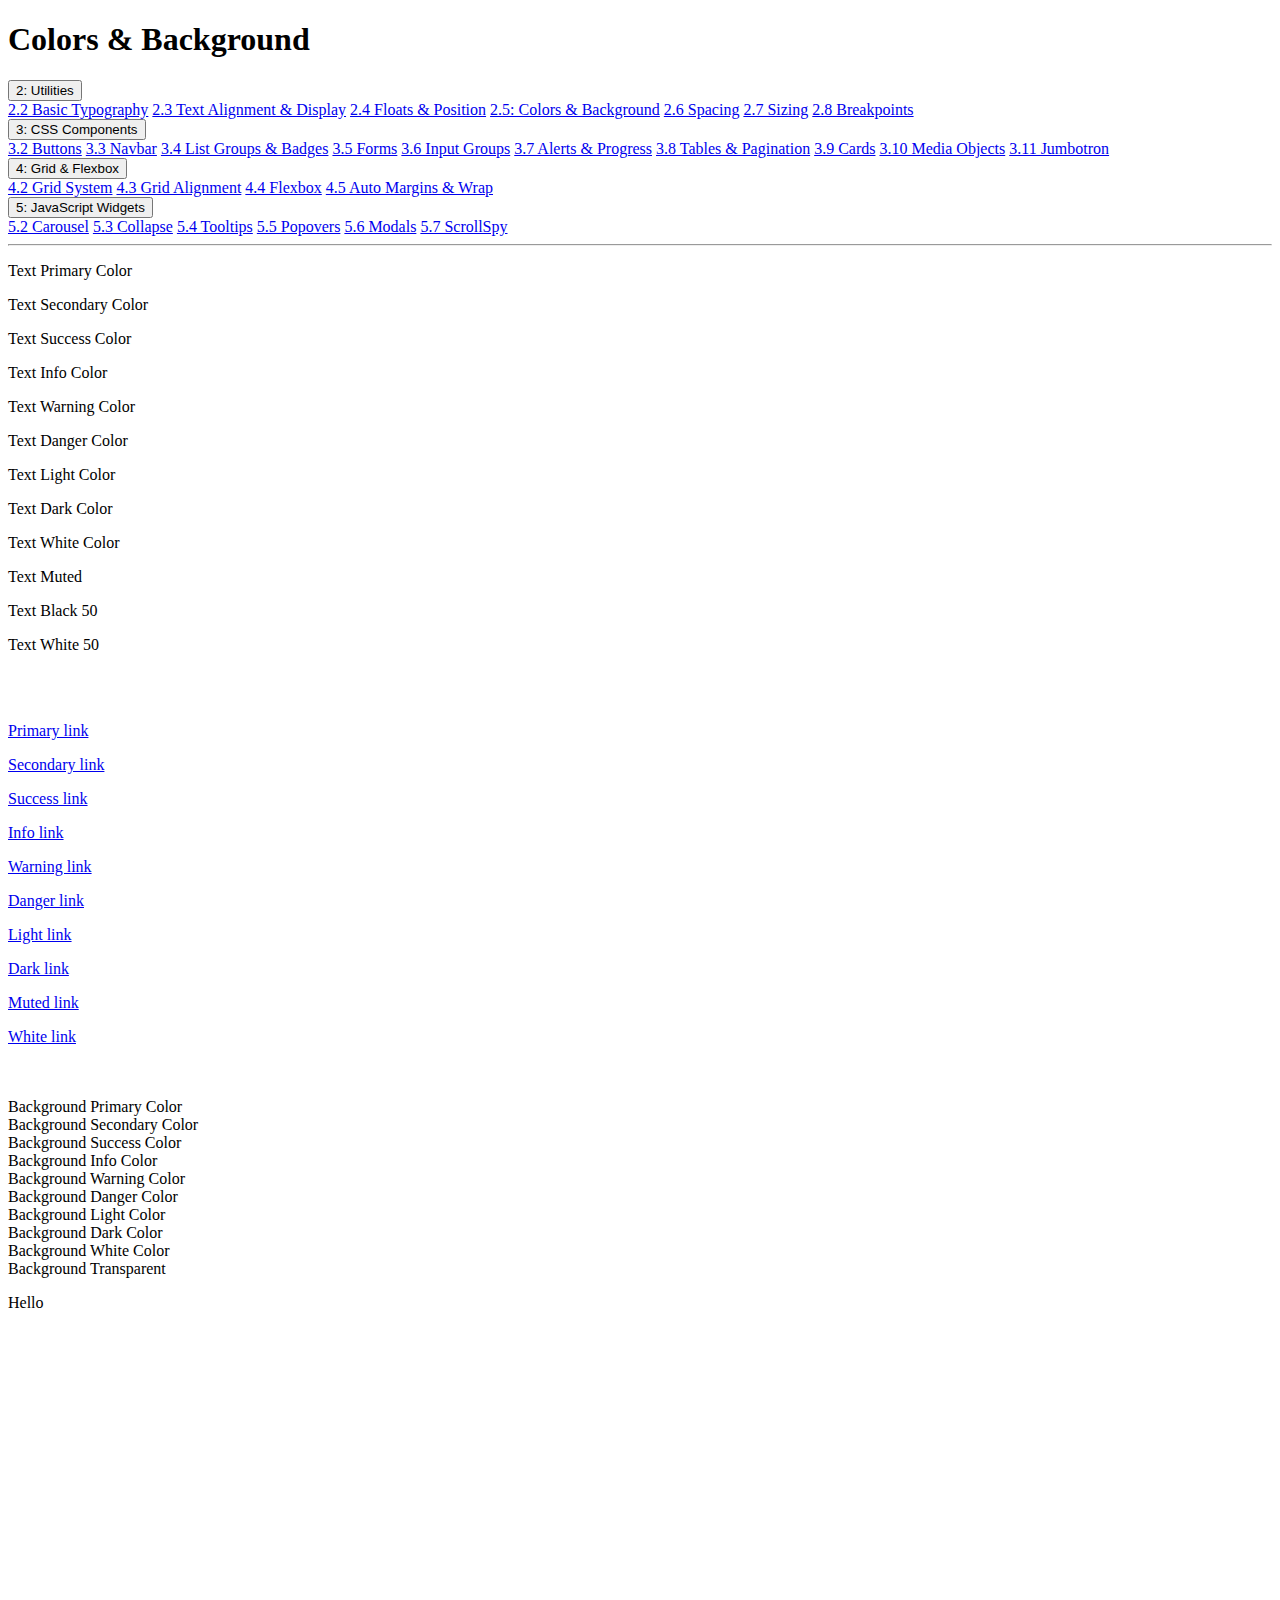
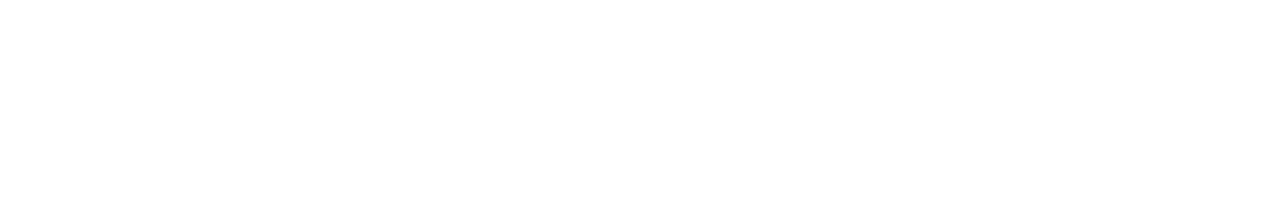
<file: bootstrap_sandbox/2_5_colors_background.html>
<!DOCTYPE html>
<html lang="en">

<head>
    <meta charset="UTF-8">
    <meta name="viewport" content="width=device-width, initial-scale=1.0">
    <meta http-equiv="X-UA-Compatible" content="ie=edge">
    <link rel="stylesheet" href="https://stackpath.bootstrapcdn.com/bootstrap/4.1.1/css/bootstrap.min.css" integrity="sha384-WskhaSGFgHYWDcbwN70/dfYBj47jz9qbsMId/iRN3ewGhXQFZCSftd1LZCfmhktB"
        crossorigin="anonymous">

    <title>Bootstrap Sandbox</title>
</head>

<body>
    <header>
        <h1 class="display-3 text-center my-4">Colors & Background</h1>
        <div class="container">
            <div class="row">
                <div class="col-md-3">
                    <div class="dropdown">
                        <button class="btn btn-primary btn-block dropdown-toggle" type="button" data-toggle="dropdown">
                            2: Utilities
                        </button>
                        <div class="dropdown-menu">
                            <a class="dropdown-item" href="2_2_basic_typography.html">2.2 Basic Typography</a>
                            <a class="dropdown-item" href="2_3_text_alignment_display.html">2.3 Text Alignment & Display</a>
                            <a class="dropdown-item" href="2_4_floats_position.html">2.4 Floats & Position</a>
                            <a class="dropdown-item" href="2_5_colors_background.html">2.5: Colors & Background</a>
                            <a class="dropdown-item" href="2_6_spacing.html">2.6 Spacing</a>
                            <a class="dropdown-item" href="2_7_sizing.html">2.7 Sizing</a>
                            <a class="dropdown-item" href="2_8_breakpoints.html">2.8 Breakpoints</a>
                        </div>
                    </div>
                </div>
                <div class="col-md-3">
                    <div class="dropdown">
                        <button class="btn btn-success btn-block dropdown-toggle" type="button" data-toggle="dropdown">
                            3: CSS Components
                        </button>
                        <div class="dropdown-menu">
                            <a class="dropdown-item" href="3_2_buttons.html">3.2 Buttons</a>
                            <a class="dropdown-item" href="3_3_navbar.html">3.3 Navbar</a>
                            <a class="dropdown-item" href="3_4_list_groups_badges.html">3.4 List Groups & Badges</a>
                            <a class="dropdown-item" href="3_5_forms.html">3.5 Forms</a>
                            <a class="dropdown-item" href="3_6_input_groups.html">3.6 Input Groups</a>
                            <a class="dropdown-item" href="3_7_alerts_progress.html">3.7 Alerts & Progress</a>
                            <a class="dropdown-item" href="3_8_tables_pagination.html">3.8 Tables & Pagination</a>
                            <a class="dropdown-item" href="3_9_cards.html">3.9 Cards</a>
                            <a class="dropdown-item" href="3_10_media_object.html">3.10 Media Objects</a>
                            <a class="dropdown-item" href="3_11_jumbotron.html">3.11 Jumbotron</a>
                        </div>
                    </div>
                </div>
                <div class="col-md-3">
                    <div class="dropdown">
                        <button class="btn btn-warning btn-block dropdown-toggle" type="button" data-toggle="dropdown">
                            4: Grid & Flexbox
                        </button>
                        <div class="dropdown-menu">
                            <a class="dropdown-item" href="4_2_grid_system.html">4.2 Grid System</a>
                            <a class="dropdown-item" href="4_3_grid_alignment.html">4.3 Grid Alignment</a>
                            <a class="dropdown-item" href="4_4_flexbox.html">4.4 Flexbox</a>
                            <a class="dropdown-item" href="4_5_auto_margins_wrapping_order.html">4.5 Auto Margins & Wrap</a>
                        </div>
                    </div>
                </div>
                <div class="col-md-3">
                    <div class="dropdown">
                        <button class="btn btn-danger btn-block dropdown-toggle" type="button" data-toggle="dropdown">
                            5: JavaScript Widgets
                        </button>
                        <div class="dropdown-menu">
                            <a class="dropdown-item" href="5_2_carousel.html">5.2 Carousel</a>
                            <a class="dropdown-item" href="5_3_collapse.html">5.3 Collapse</a>
                            <a class="dropdown-item" href="5_4_tooltips.html">5.4 Tooltips</a>
                            <a class="dropdown-item" href="5_5_popovers.html">5.5 Popovers</a>
                            <a class="dropdown-item" href="5_6_modals.html">5.6 Modals</a>
                            <a class="dropdown-item" href="5_7_scrollspy.html">5.7 ScrollSpy</a>
                        </div>
                    </div>
                </div>
            </div>
        </div>
        <hr>
    </header>

    <div class="container">
        <!--###################START HERE####################-->

        <!-- TEXT COLORS -->
        <p>Text Primary Color</p>
        <p>Text Secondary Color</p>
        <p>Text Success Color</p>
        <p>Text Info Color</p>
        <p>Text Warning Color</p>
        <p>Text Danger Color</p>
        <p>Text Light Color</p>
        <p>Text Dark Color</p>
        <p>Text White Color</p>
        <p>Text Muted</p>
        <p>Text Black 50</p>
        <p>Text White 50</p>

        <br>
        <br>

        <!-- LINK COLORS -->
        <p>
            <a href="#">Primary link</a>
        </p>
        <p>
            <a href="#">Secondary link</a>
        </p>
        <p>
            <a href="#">Success link</a>
        </p>
        <p>
            <a href="#">Info link</a>
        </p>
        <p>
            <a href="#">Warning link</a>
        </p>
        <p>
            <a href="#">Danger link</a>
        </p>
        <p>
            <a href="#">Light link</a>
        </p>
        <p>
            <a href="#">Dark link</a>
        </p>
        <p>
            <a href="#">Muted link</a>
        </p>
        <p>
            <a href="#">White link</a>
        </p>

        <br>
        <br>

        <!-- BACKGROUND COLORS -->
        <div>Background Primary Color</div>
        <div>Background Secondary Color</div>
        <div>Background Success Color</div>
        <div>Background Info Color</div>
        <div>Background Warning Color</div>
        <div>Background Danger Color</div>
        <div>Background Light Color</div>
        <div>Background Dark Color</div>
        <div>Background White Color</div>
        <div>Background Transparent</div>

        <!-- INVISIBLE -->
        <p>Hello</p>

    </div>
    <!-- ./container -->
    <div style="margin-top:500px;"></div>

    <script src="https://code.jquery.com/jquery-3.3.1.slim.min.js" integrity="sha384-q8i/X+965DzO0rT7abK41JStQIAqVgRVzpbzo5smXKp4YfRvH+8abtTE1Pi6jizo"
        crossorigin="anonymous"></script>
    <script src="https://cdnjs.cloudflare.com/ajax/libs/popper.js/1.14.3/umd/popper.min.js" integrity="sha384-ZMP7rVo3mIykV+2+9J3UJ46jBk0WLaUAdn689aCwoqbBJiSnjAK/l8WvCWPIPm49"
        crossorigin="anonymous"></script>
    <script src="https://stackpath.bootstrapcdn.com/bootstrap/4.1.1/js/bootstrap.min.js" integrity="sha384-smHYKdLADwkXOn1EmN1qk/HfnUcbVRZyYmZ4qpPea6sjB/pTJ0euyQp0Mk8ck+5T"
        crossorigin="anonymous"></script>
</body>

</html>
</file>
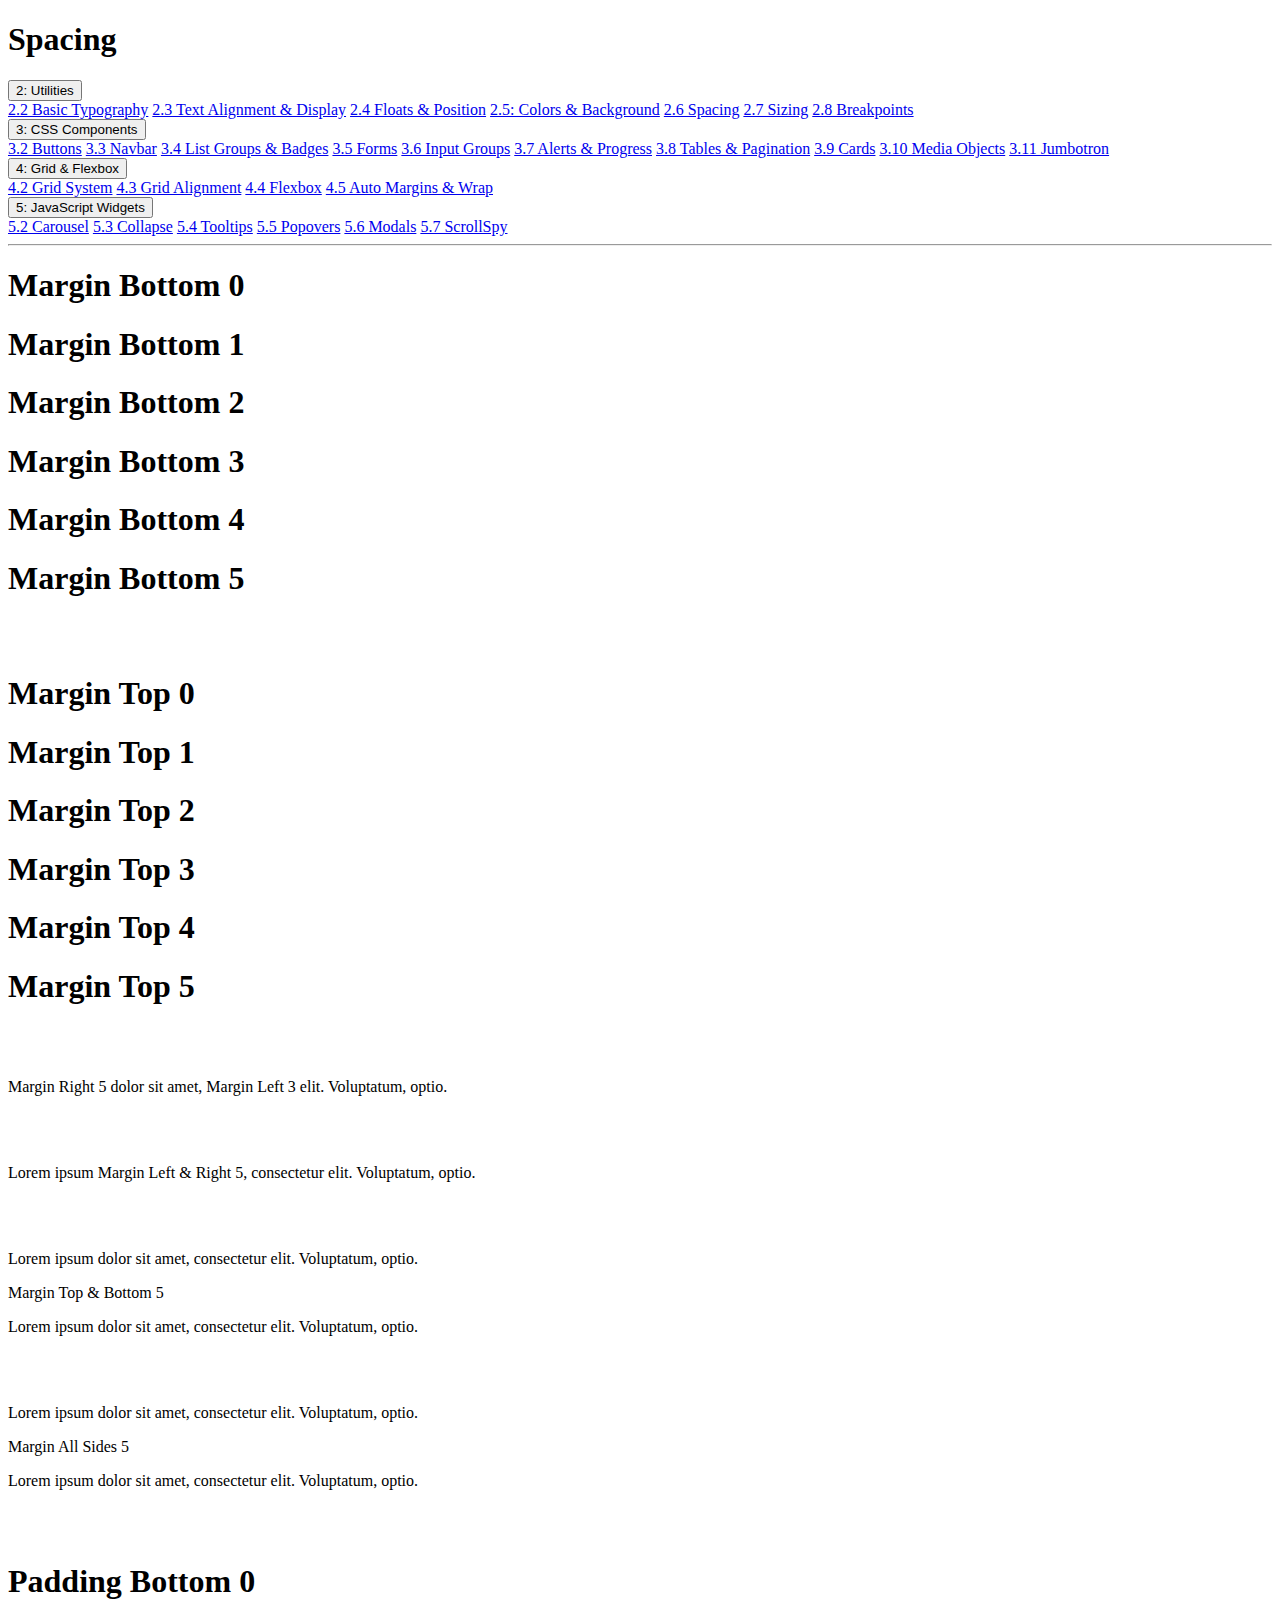
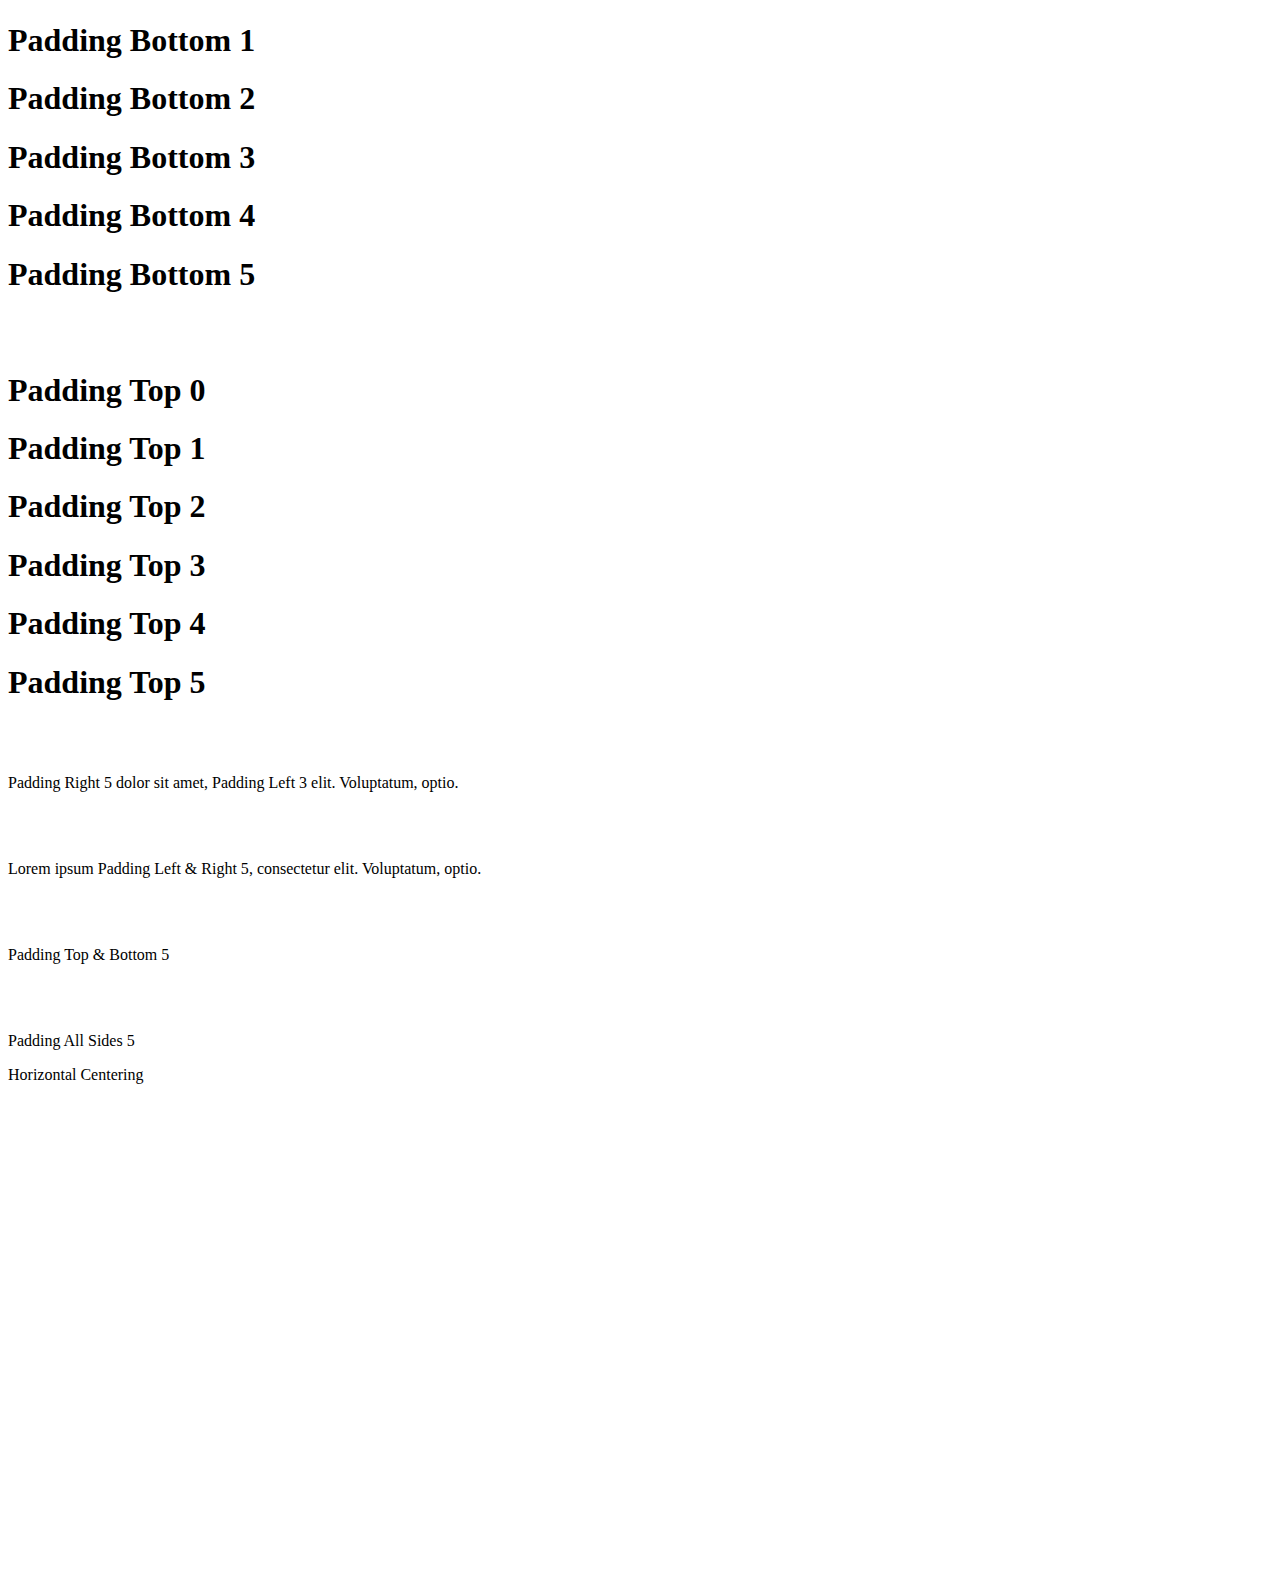
<file: bootstrap_sandbox/2_6_spacing.html>
<!DOCTYPE html>
<html lang="en">

<head>
    <meta charset="UTF-8">
    <meta name="viewport" content="width=device-width, initial-scale=1.0">
    <meta http-equiv="X-UA-Compatible" content="ie=edge">
    <link rel="stylesheet" href="https://stackpath.bootstrapcdn.com/bootstrap/4.1.1/css/bootstrap.min.css" integrity="sha384-WskhaSGFgHYWDcbwN70/dfYBj47jz9qbsMId/iRN3ewGhXQFZCSftd1LZCfmhktB"
        crossorigin="anonymous">

    <title>Bootstrap Sandbox</title>
</head>

<body>
    <header>
        <h1 class="display-3 text-center my-4">Spacing</h1>
        <div class="container">
            <div class="row">
                <div class="col-md-3">
                    <div class="dropdown">
                        <button class="btn btn-primary btn-block dropdown-toggle" type="button" data-toggle="dropdown">
                            2: Utilities
                        </button>
                        <div class="dropdown-menu">
                            <a class="dropdown-item" href="2_2_basic_typography.html">2.2 Basic Typography</a>
                            <a class="dropdown-item" href="2_3_text_alignment_display.html">2.3 Text Alignment & Display</a>
                            <a class="dropdown-item" href="2_4_floats_position.html">2.4 Floats & Position</a>
                            <a class="dropdown-item" href="2_5_colors_background.html">2.5: Colors & Background</a>
                            <a class="dropdown-item" href="2_6_spacing.html">2.6 Spacing</a>
                            <a class="dropdown-item" href="2_7_sizing.html">2.7 Sizing</a>
                            <a class="dropdown-item" href="2_8_breakpoints.html">2.8 Breakpoints</a>
                        </div>
                    </div>
                </div>
                <div class="col-md-3">
                    <div class="dropdown">
                        <button class="btn btn-success btn-block dropdown-toggle" type="button" data-toggle="dropdown">
                            3: CSS Components
                        </button>
                        <div class="dropdown-menu">
                            <a class="dropdown-item" href="3_2_buttons.html">3.2 Buttons</a>
                            <a class="dropdown-item" href="3_3_navbar.html">3.3 Navbar</a>
                            <a class="dropdown-item" href="3_4_list_groups_badges.html">3.4 List Groups & Badges</a>
                            <a class="dropdown-item" href="3_5_forms.html">3.5 Forms</a>
                            <a class="dropdown-item" href="3_6_input_groups.html">3.6 Input Groups</a>
                            <a class="dropdown-item" href="3_7_alerts_progress.html">3.7 Alerts & Progress</a>
                            <a class="dropdown-item" href="3_8_tables_pagination.html">3.8 Tables & Pagination</a>
                            <a class="dropdown-item" href="3_9_cards.html">3.9 Cards</a>
                            <a class="dropdown-item" href="3_10_media_object.html">3.10 Media Objects</a>
                            <a class="dropdown-item" href="3_11_jumbotron.html">3.11 Jumbotron</a>
                        </div>
                    </div>
                </div>
                <div class="col-md-3">
                    <div class="dropdown">
                        <button class="btn btn-warning btn-block dropdown-toggle" type="button" data-toggle="dropdown">
                            4: Grid & Flexbox
                        </button>
                        <div class="dropdown-menu">
                            <a class="dropdown-item" href="4_2_grid_system.html">4.2 Grid System</a>
                            <a class="dropdown-item" href="4_3_grid_alignment.html">4.3 Grid Alignment</a>
                            <a class="dropdown-item" href="4_4_flexbox.html">4.4 Flexbox</a>
                            <a class="dropdown-item" href="4_5_auto_margins_wrapping_order.html">4.5 Auto Margins & Wrap</a>
                        </div>
                    </div>
                </div>
                <div class="col-md-3">
                    <div class="dropdown">
                        <button class="btn btn-danger btn-block dropdown-toggle" type="button" data-toggle="dropdown">
                            5: JavaScript Widgets
                        </button>
                        <div class="dropdown-menu">
                            <a class="dropdown-item" href="5_2_carousel.html">5.2 Carousel</a>
                            <a class="dropdown-item" href="5_3_collapse.html">5.3 Collapse</a>
                            <a class="dropdown-item" href="5_4_tooltips.html">5.4 Tooltips</a>
                            <a class="dropdown-item" href="5_5_popovers.html">5.5 Popovers</a>
                            <a class="dropdown-item" href="5_6_modals.html">5.6 Modals</a>
                            <a class="dropdown-item" href="5_7_scrollspy.html">5.7 ScrollSpy</a>
                        </div>
                    </div>
                </div>
            </div>
        </div>
        <hr>
    </header>

    <div class="container">
        <!--###################START HERE####################-->

        <!-- MB MARGIN BOTTOM -->
        <h1 class="bg-success">Margin Bottom 0</h1>
        <h1 class="bg-success">Margin Bottom 1</h1>
        <h1 class="bg-success">Margin Bottom 2</h1>
        <h1 class="bg-success">Margin Bottom 3</h1>
        <h1 class="bg-success">Margin Bottom 4</h1>
        <h1 class="bg-success">Margin Bottom 5</h1>

        <br>
        <br>

        <!-- MT MARGIN TOP -->
        <h1 class="bg-success">Margin Top 0</h1>
        <h1 class="bg-success">Margin Top 1</h1>
        <h1 class="bg-success">Margin Top 2</h1>
        <h1 class="bg-success">Margin Top 3</h1>
        <h1 class="bg-success">Margin Top 4</h1>
        <h1 class="bg-success">Margin Top 5</h1>

        <br>
        <br>

        <!-- ML & MR -->
        <p>
            <span class="bg-success">Margin Right 5</span> dolor sit amet,
            <span class="bg-success">Margin Left 3 </span> elit. Voluptatum, optio.</p>

        <br>
        <br>

        <!-- MX MARGIN LEFT RIGHT -->
        <p>Lorem ipsum
            <span class="bg-success">Margin Left & Right 5</span>, consectetur elit. Voluptatum, optio.</p>

        <br>
        <br>

        <!-- MY  MARGIN TOP BOTTOM -->
        <p>Lorem ipsum dolor sit amet, consectetur elit. Voluptatum, optio.</p>
        <p class="bg-success">Margin Top & Bottom 5</p>
        <p>Lorem ipsum dolor sit amet, consectetur elit. Voluptatum, optio.</p>

        <br>
        <br>

        <!-- BLANK - ALL SIDES -->
        <p>Lorem ipsum dolor sit amet, consectetur elit. Voluptatum, optio.</p>
        <p class="bg-success">Margin All Sides 5</p>
        <p>Lorem ipsum dolor sit amet, consectetur elit. Voluptatum, optio.</p>

        <br>
        <br>

        <!-- PB PADDING BOTTOM -->
        <h1 class="bg-warning">Padding Bottom 0</h1>
        <h1 class="bg-warning">Padding Bottom 1</h1>
        <h1 class="bg-warning">Padding Bottom 2</h1>
        <h1 class="bg-warning">Padding Bottom 3</h1>
        <h1 class="bg-warning">Padding Bottom 4</h1>
        <h1 class="bg-warning">Padding Bottom 5</h1>

        <br>
        <br>

        <!-- PT PADDING TOP -->
        <h1 class="bg-warning">Padding Top 0</h1>
        <h1 class="bg-warning">Padding Top 1</h1>
        <h1 class="bg-warning">Padding Top 2</h1>
        <h1 class="bg-warning">Padding Top 3</h1>
        <h1 class="bg-warning">Padding Top 4</h1>
        <h1 class="bg-warning">Padding Top 5</h1>

        <br>
        <br>

        <!-- PL & PR -->
        <p>
            <span class="bg-warning">Padding Right 5</span> dolor sit amet,
            <span class="bg-warning">Padding Left 3 </span> elit. Voluptatum, optio.</p>

        <br>
        <br>

        <!-- PX PADDING LEFT RIGHT -->
        <p>Lorem ipsum
            <span class="bg-warning">Padding Left & Right 5</span>, consectetur elit. Voluptatum, optio.</p>

        <br>
        <br>

        <!-- PY  PADDING TOP BOTTOM -->
        <p class="bg-warning">Padding Top & Bottom 5</p>

        <br>
        <br>

        <!-- ALL SIDES -->
        <p class="bg-warning">Padding All Sides 5</p>

        <!-- HORIZONTAL CENTERING -->
        <div class="bg-info" style="width: 200px;">
            Horizontal Centering
        </div>

    </div>
    <!-- ./container -->
    <div style="margin-top:500px;"></div>

    <script src="https://code.jquery.com/jquery-3.3.1.slim.min.js" integrity="sha384-q8i/X+965DzO0rT7abK41JStQIAqVgRVzpbzo5smXKp4YfRvH+8abtTE1Pi6jizo"
        crossorigin="anonymous"></script>
    <script src="https://cdnjs.cloudflare.com/ajax/libs/popper.js/1.14.3/umd/popper.min.js" integrity="sha384-ZMP7rVo3mIykV+2+9J3UJ46jBk0WLaUAdn689aCwoqbBJiSnjAK/l8WvCWPIPm49"
        crossorigin="anonymous"></script>
    <script src="https://stackpath.bootstrapcdn.com/bootstrap/4.1.1/js/bootstrap.min.js" integrity="sha384-smHYKdLADwkXOn1EmN1qk/HfnUcbVRZyYmZ4qpPea6sjB/pTJ0euyQp0Mk8ck+5T"
        crossorigin="anonymous"></script>
</body>

</html>

<!--

{property}{sides}-{size}

###PROPERTY
m - for classes that set margin
p - for classes that set padding

###SIDES
t - for classes that set margin-top or padding-top
b - for classes that set margin-bottom or padding-bottom
l - for classes that set margin-left or padding-left
r - for classes that set margin-right or padding-right
x - for classes that set both *-left and *-right
y - for classes that set both *-top and *-bottom
blank - for classes that set a margin or padding on all 4 sides of the element

###SIZE
0 - for classes that eliminate the margin or padding by setting it to 0
1 - (by default) for classes that set the margin or padding to $spacer-x * .25 or $spacer-y * .25
2 - (by default) for classes that set the margin or padding to $spacer-x * .5 or $spacer-y * .5
3 - (by default) for classes that set the margin or padding to $spacer-x or $spacer-y
4 - (by default) for classes that set the margin or padding to $spacer-x * 1.5 or $spacer-y * 1.5
5 - (by default) for classes that set the margin or padding to $spacer-x * 3 or $spacer-y * 3


.mt-0 {
  margin-top: 0 !important;
}

.ml-1 {
  margin-left: ($spacer-x * .25) !important;
}

.px-2 {
  padding-left: ($spacer-x * .5) !important;
  padding-right: ($spacer-x * .5) !important;
}

.p-3 {
  padding: $spacer-y $spacer-x !important;
}
-->
</file>
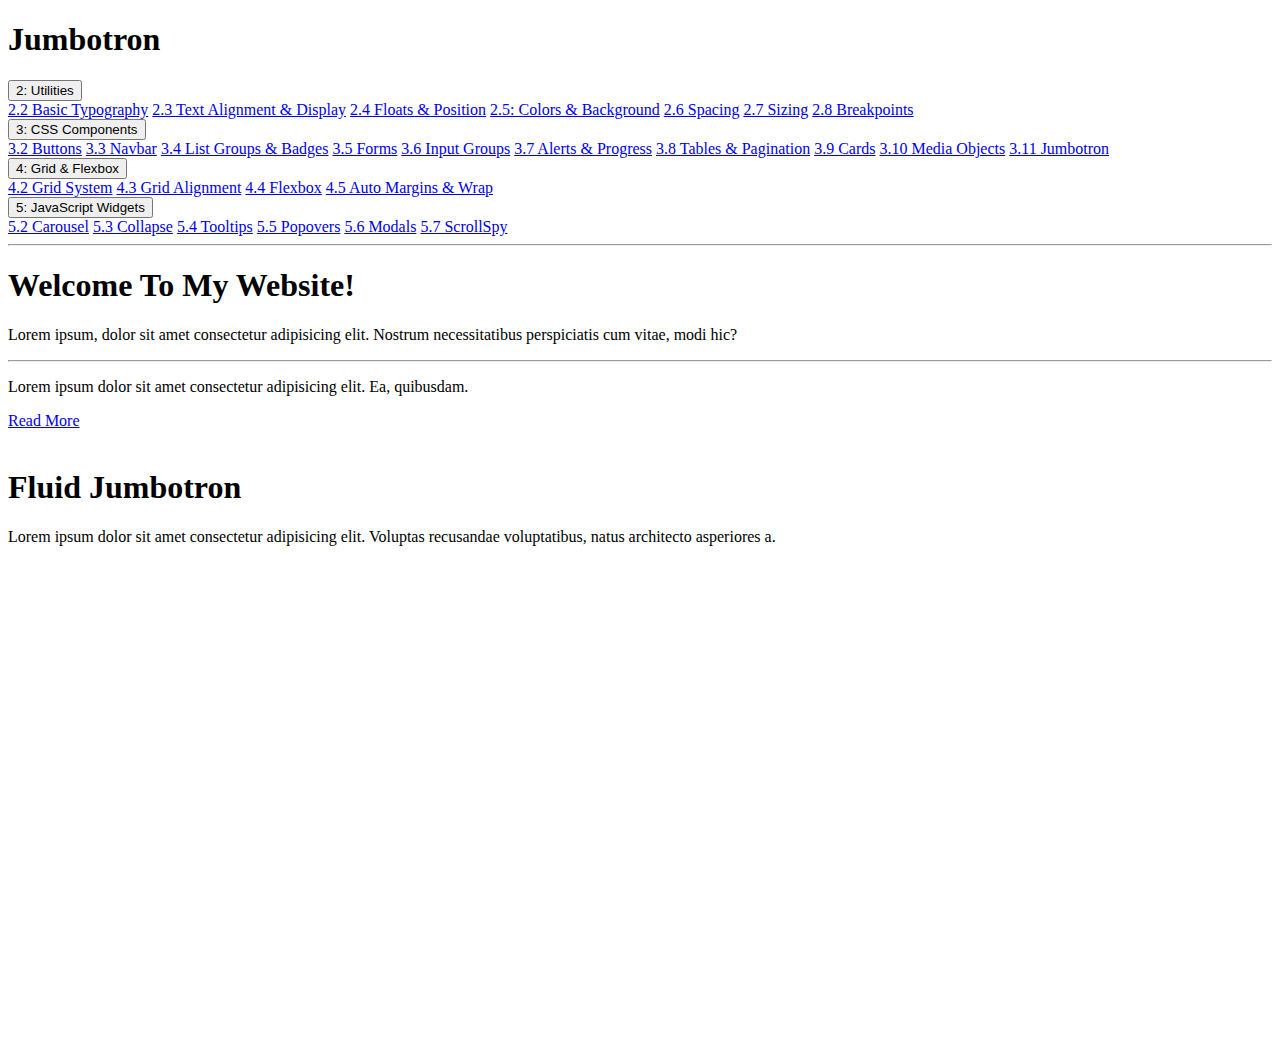
<file: bootstrap_sandbox/3_11_jumbotron.html>
<!DOCTYPE html>
<html lang="en">

<head>
  <meta charset="UTF-8">
  <meta name="viewport" content="width=device-width, initial-scale=1.0">
  <meta http-equiv="X-UA-Compatible" content="ie=edge">
  <link rel="stylesheet" href="https://stackpath.bootstrapcdn.com/bootstrap/4.1.1/css/bootstrap.min.css" integrity="sha384-WskhaSGFgHYWDcbwN70/dfYBj47jz9qbsMId/iRN3ewGhXQFZCSftd1LZCfmhktB"
    crossorigin="anonymous">

  <title>Bootstrap Sandbox</title>
</head>

<body>
  <header>
    <h1 class="display-3 text-center my-4">Jumbotron</h1>
    <div class="container">
      <div class="row">
        <div class="col-md-3">
          <div class="dropdown">
            <button class="btn btn-primary btn-block dropdown-toggle" type="button" data-toggle="dropdown">
              2: Utilities
            </button>
            <div class="dropdown-menu">
              <a class="dropdown-item" href="2_2_basic_typography.html">2.2 Basic Typography</a>
              <a class="dropdown-item" href="2_3_text_alignment_display.html">2.3 Text Alignment & Display</a>
              <a class="dropdown-item" href="2_4_floats_position.html">2.4 Floats & Position</a>
              <a class="dropdown-item" href="2_5_colors_background.html">2.5: Colors & Background</a>
              <a class="dropdown-item" href="2_6_spacing.html">2.6 Spacing</a>
              <a class="dropdown-item" href="2_7_sizing.html">2.7 Sizing</a>
              <a class="dropdown-item" href="2_8_breakpoints.html">2.8 Breakpoints</a>
            </div>
          </div>
        </div>
        <div class="col-md-3">
          <div class="dropdown">
            <button class="btn btn-success btn-block dropdown-toggle" type="button" data-toggle="dropdown">
              3: CSS Components
            </button>
            <div class="dropdown-menu">
              <a class="dropdown-item" href="3_2_buttons.html">3.2 Buttons</a>
              <a class="dropdown-item" href="3_3_navbar.html">3.3 Navbar</a>
              <a class="dropdown-item" href="3_4_list_groups_badges.html">3.4 List Groups & Badges</a>
              <a class="dropdown-item" href="3_5_forms.html">3.5 Forms</a>
              <a class="dropdown-item" href="3_6_input_groups.html">3.6 Input Groups</a>
              <a class="dropdown-item" href="3_7_alerts_progress.html">3.7 Alerts & Progress</a>
              <a class="dropdown-item" href="3_8_tables_pagination.html">3.8 Tables & Pagination</a>
              <a class="dropdown-item" href="3_9_cards.html">3.9 Cards</a>
              <a class="dropdown-item" href="3_10_media_object.html">3.10 Media Objects</a>
              <a class="dropdown-item" href="3_11_jumbotron.html">3.11 Jumbotron</a>
            </div>
          </div>
        </div>
        <div class="col-md-3">
          <div class="dropdown">
            <button class="btn btn-warning btn-block dropdown-toggle" type="button" data-toggle="dropdown">
              4: Grid & Flexbox
            </button>
            <div class="dropdown-menu">
              <a class="dropdown-item" href="4_2_grid_system.html">4.2 Grid System</a>
              <a class="dropdown-item" href="4_3_grid_alignment.html">4.3 Grid Alignment</a>
              <a class="dropdown-item" href="4_4_flexbox.html">4.4 Flexbox</a>
              <a class="dropdown-item" href="4_5_auto_margins_wrapping_order.html">4.5 Auto Margins & Wrap</a>
            </div>
          </div>
        </div>
        <div class="col-md-3">
          <div class="dropdown">
            <button class="btn btn-danger btn-block dropdown-toggle" type="button" data-toggle="dropdown">
              5: JavaScript Widgets
            </button>
            <div class="dropdown-menu">
              <a class="dropdown-item" href="5_2_carousel.html">5.2 Carousel</a>
              <a class="dropdown-item" href="5_3_collapse.html">5.3 Collapse</a>
              <a class="dropdown-item" href="5_4_tooltips.html">5.4 Tooltips</a>
              <a class="dropdown-item" href="5_5_popovers.html">5.5 Popovers</a>
              <a class="dropdown-item" href="5_6_modals.html">5.6 Modals</a>
              <a class="dropdown-item" href="5_7_scrollspy.html">5.7 ScrollSpy</a>
            </div>
          </div>
        </div>
      </div>
    </div>
    <hr>
  </header>

  <div class="container">
    <!--#####################START HERE######################-->

    <!-- JUMBOTRON -->
    <div>
      <h1>Welcome To My Website!</h1>
      <p>Lorem ipsum, dolor sit amet consectetur adipisicing elit. Nostrum necessitatibus perspiciatis cum vitae, modi hic?</p>
      <hr>
      <p>Lorem ipsum dolor sit amet consectetur adipisicing elit. Ea, quibusdam.</p>
      <a href="#" role="button">Read More</a>
    </div>

    <br>


  </div>
  <!-- ./container -->

  <!-- FLUID JUMBOTRON -->
  <div>
    <div>
      <h1>Fluid Jumbotron</h1>
      <p>Lorem ipsum dolor sit amet consectetur adipisicing elit. Voluptas recusandae voluptatibus, natus architecto asperiores
        a.
      </p>
    </div>
  </div>
  <div style="margin-top:500px;"></div>

  <script src="https://code.jquery.com/jquery-3.3.1.slim.min.js" integrity="sha384-q8i/X+965DzO0rT7abK41JStQIAqVgRVzpbzo5smXKp4YfRvH+8abtTE1Pi6jizo"
    crossorigin="anonymous"></script>
  <script src="https://cdnjs.cloudflare.com/ajax/libs/popper.js/1.14.3/umd/popper.min.js" integrity="sha384-ZMP7rVo3mIykV+2+9J3UJ46jBk0WLaUAdn689aCwoqbBJiSnjAK/l8WvCWPIPm49"
    crossorigin="anonymous"></script>
  <script src="https://stackpath.bootstrapcdn.com/bootstrap/4.1.1/js/bootstrap.min.js" integrity="sha384-smHYKdLADwkXOn1EmN1qk/HfnUcbVRZyYmZ4qpPea6sjB/pTJ0euyQp0Mk8ck+5T"
    crossorigin="anonymous"></script>
</body>

</html>
</file>
<file: loop_lab_social_theme/css/style.css>
body{
    background: #333;
    color: #fff;
}

.navbar{
    border-bottom: #008ed6 3px solid;
    opacity: 0.8;
}

#home-section{
    background-image: url(../img/home.jpg);
    background-repeat: no-repeat;
    background-size: cover;
    background-attachment: fixed;
    min-height: 700px;
}

#home-section .dark-overlay{
    position: absolute;
    top:0;
    left:0;
    width: 100%;
    min-height: 700px;
    background: rgba(0, 0, 0, 0.7);
}

#home-section .home-inner{
    padding-top: 150px;
}

#home-section .card-form{
    opacity: 0.7;
}

#home-section .fas,
#create-section .fas{
    color:#008ed6;
    background: #fff;
    padding:5px;
    border-radius:5px;
}

#explore-section .fas, #share-section .fas{
    color: #fff;
    background: #333;
    padding:5px;
    border-radius:5px;
}
</file>
